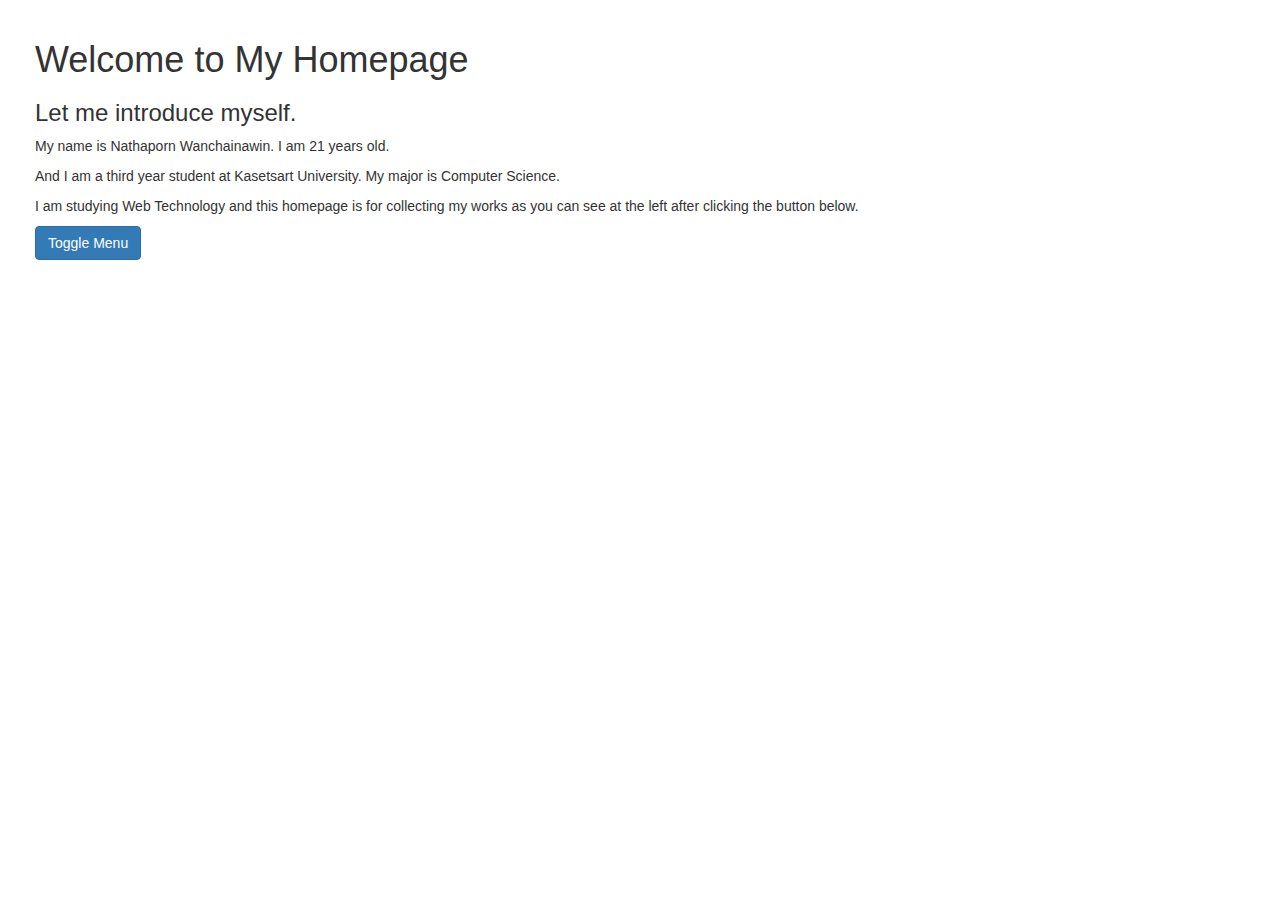
<file: index.html>
<!DOCTYPE html>
<html lang="en">

<head>

    <meta charset="utf-8">
    <meta http-equiv="X-UA-Compatible" content="IE=edge">
    <meta name="viewport" content="width=device-width, shrink-to-fit=no, initial-scale=1">
    <meta name="description" content="">
    <meta name="author" content="">

    <title>My Homepage</title>

    <!-- Bootstrap Core CSS -->
    <link href="css/bootstrap.min.css" rel="stylesheet">

    <!-- Custom CSS -->
    <link href="css/simple-sidebar.css" rel="stylesheet">

</head>

<body>

    <div id="wrapper">

        <!-- Sidebar -->
        <div id="sidebar-wrapper">
            <ul class="sidebar-nav">
                <li class="sidebar-brand">
                    <a href="#">
                        My Works
                    </a>
                </li>
                <li>
                    <a href="lab1/index.htm" target="_blank">Lab 1</a>
                </li>
                <li>
                    <a href="lab2/index.html" target="_blank">Lab 2</a>
                </li>
                <li>
                    <a href="lab3/index.html" target="_blank">Lab 3</a>
                </li>
                <li>
                    <a href="lab4/index.html" target="_blank">Lab 4</a>
                </li>
                <li>
                    <a href="lab5/index.html" target="_blank">Lab 5</a>
                </li>
                <li>
                    <a href="lab6/lab6.php" target="_blank">Lab 6</a>
                </li>
                <li>
                    <a href="lab7/index.php" target="_blank">Lab 7</a>
                </li>
            </ul>
        </div>
        <!-- /#sidebar-wrapper -->

        <!-- Page Content -->
        <div id="page-content-wrapper">
            <div class="container-fluid">
                <div class="row">
                    <div class="col-lg-12">
                        <h1>Welcome to My Homepage</h1>
                        <div class="info">
                          <h3>Let me introduce myself.</h3>
                          <p>My name is Nathaporn Wanchainawin. I am 21 years old.</p>
                          <p>And I am a third year student at Kasetsart University. My major is Computer Science.</p>
                          <p>I am studying Web Technology and this homepage is for collecting my works as you can see at the left after clicking the button below.</p>
                        </div>
                        <a href="#menu-toggle" class="btn btn-primary" id="menu-toggle">Toggle Menu</a>
                    </div>
                </div>
            </div>
        </div>
        <!-- /#page-content-wrapper -->

    </div>
    <!-- /#wrapper -->

    <!-- jQuery -->
    <script src="js/jquery.js"></script>

    <!-- Bootstrap Core JavaScript -->
    <script src="js/bootstrap.min.js"></script>

    <!-- Menu Toggle Script -->
    <script>
    $("#menu-toggle").click(function(e) {
        e.preventDefault();
        $("#wrapper").toggleClass("toggled");
    });
    </script>

</body>

</html>
</file>
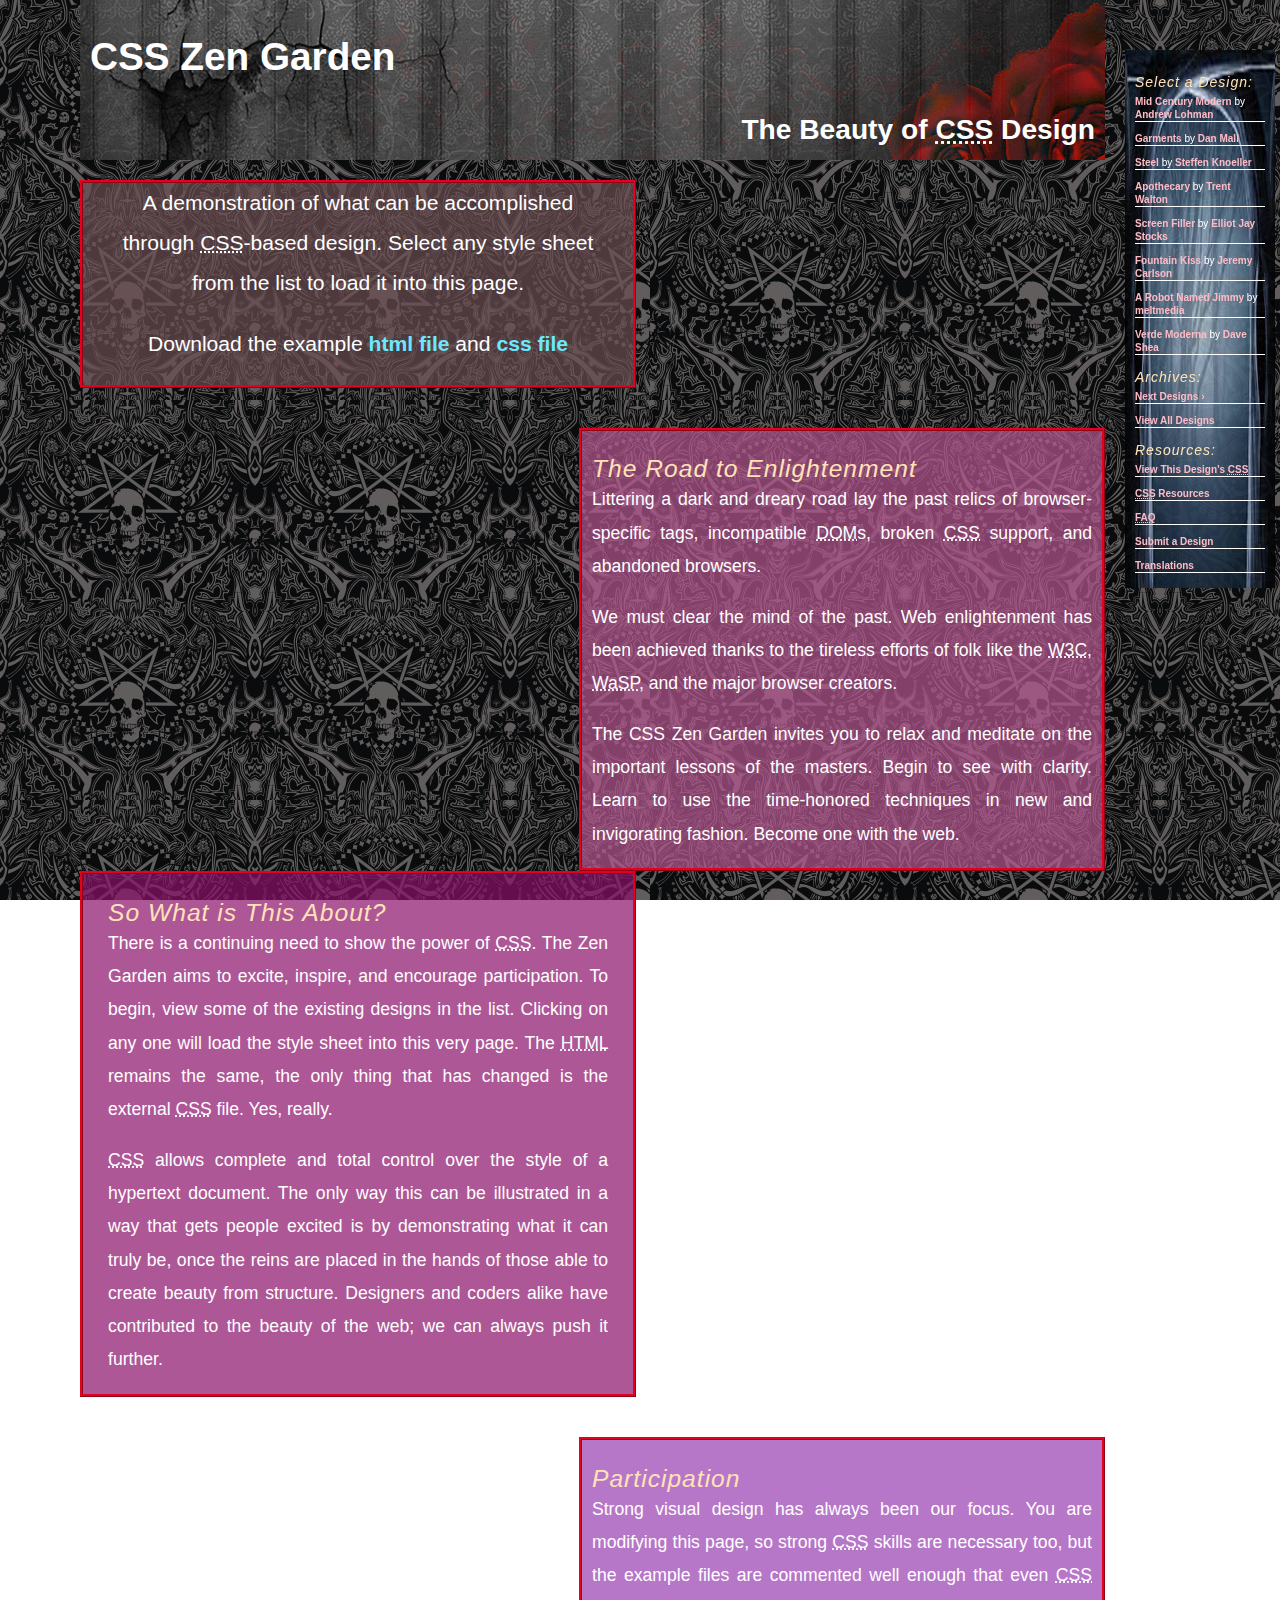
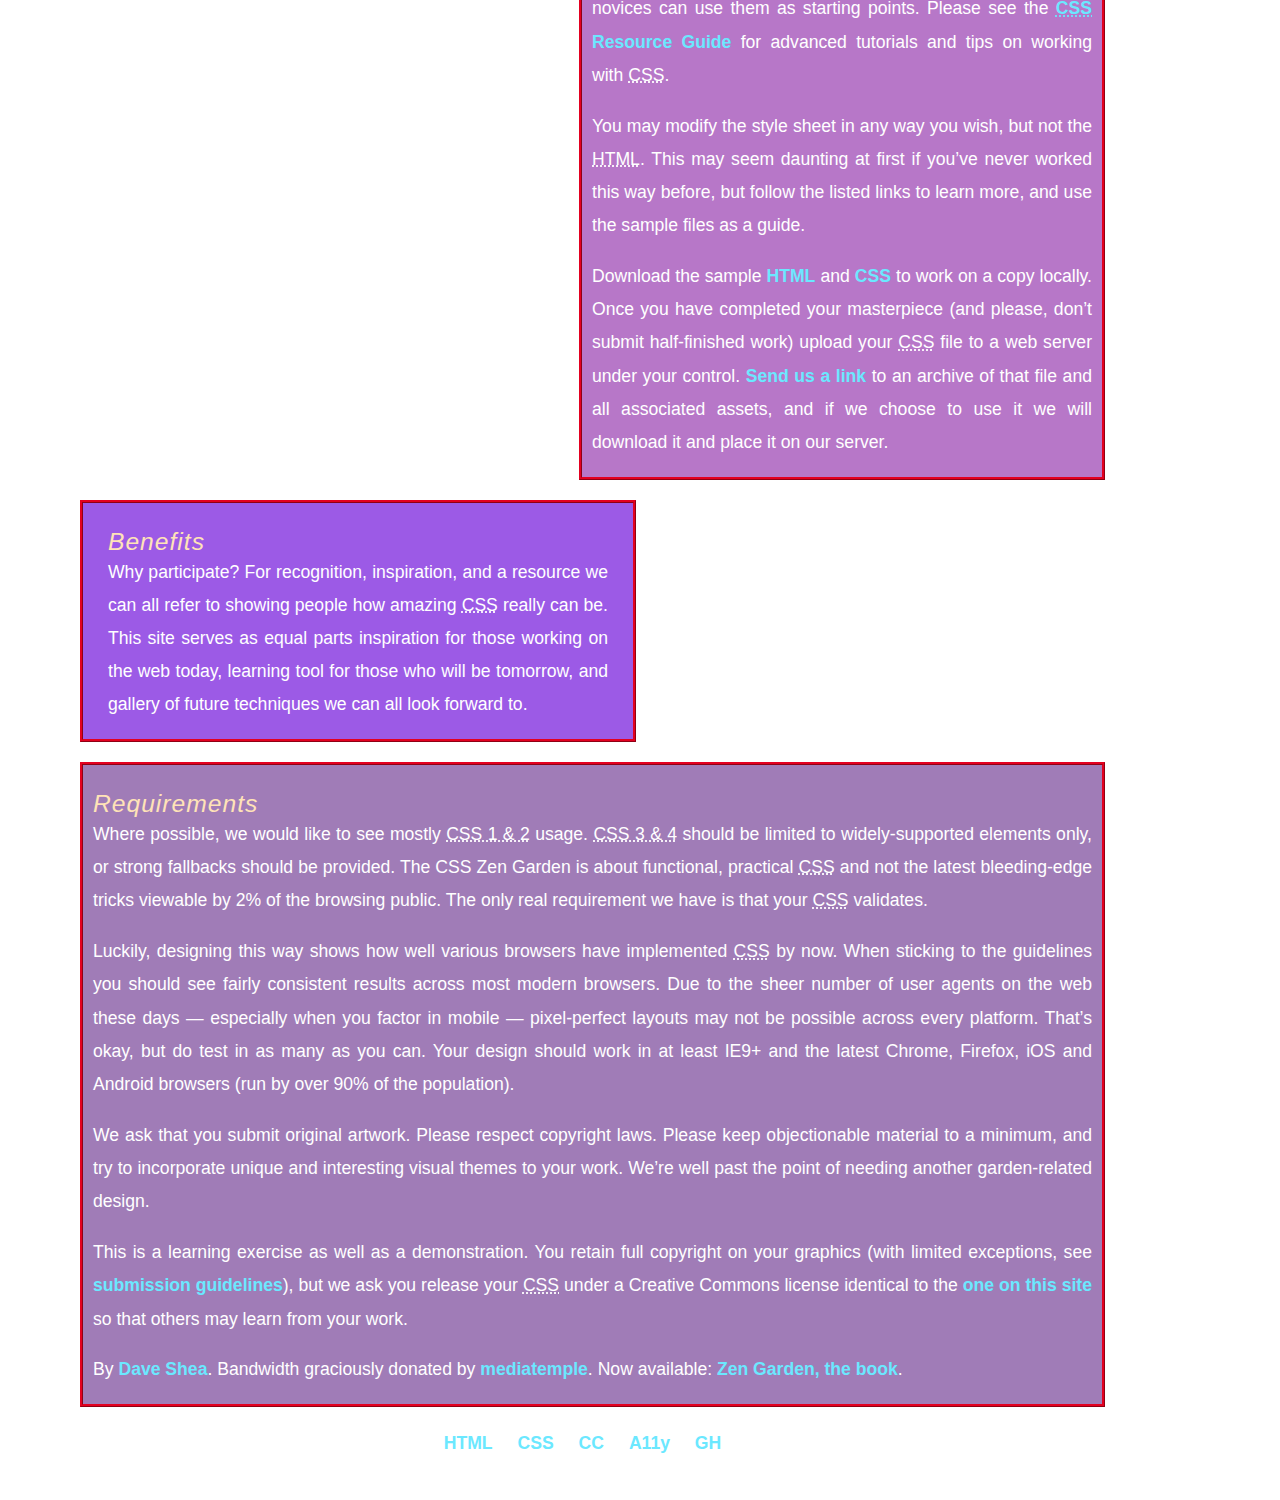
<file: lab2/index.html>
<!DOCTYPE html>
<html lang="en">


<head>
	
<meta charset="utf-8">
	
<title>CSS Zen Garden: The Beauty of CSS Design</title>

	
<link rel="stylesheet" media="screen" href="style.css?v=8may2013">
	
<link rel="alternate" type="application/rss+xml" title="RSS" href="http://www.csszengarden.com/zengarden.xml">

	
<meta name="viewport" content="width=device-width, initial-scale=1.0">
	
<meta name="author" content="Dave Shea">
	
<meta name="description" content="A demonstration of what can be accomplished visually through CSS-based design.">
	
<meta name="robots" content="all">


	
<!--[if lt IE 9]>
	
<script src="script/html5shiv.js"></script>
	
<![endif]-->


</head>



<!--



	View source is a feature, not a bug. Thanks for your curiosity and
	interest in participating!

	Here are the submission guidelines for the new and improved csszengarden.com:

	- CSS3? Of course! Prefix for ALL browsers where necessary.
	- go responsive; test your layout at multiple screen sizes.
	- your browser testing baseline: IE9+, recent Chrome/Firefox/Safari, and iOS/Android
	- Graceful degradation is acceptable, and in fact highly encouraged.
	- use classes for styling. Don't use ids.
	- web fonts are cool, just make sure you have a license to share the files. Hosted 
	  services that are applied via the CSS file (ie. Google Fonts) will work fine, but
	  most that require custom HTML won't. TypeKit is supported, see the readme on this
	  page for usage instructions: https://github.com/mezzoblue/csszengarden.com/

	And a few tips on building your CSS file:

	- use :first-child, :last-child and :nth-child to get at non-classed elements
	- use ::before and ::after to create pseudo-elements for extra styling
	- use multiple background images to apply as many as you need to any element
	- use the Kellum Method for image replacement, if still needed. http://goo.gl/GXxdI
	- don't rely on the extra divs at the bottom. Use ::before and ::after instead.

		
-->



<body id="css-zen-garden">

<div class="page-wrapper">

	

<section class="intro" id="zen-intro">

		
<header role="banner">
	
		
<h1>CSS Zen Garden</h1>
			
<h2>The Beauty of <abbr title="Cascading Style Sheets">CSS</abbr> Design</h2>
	
	
</header>


		
<div class="summary" id="zen-summary" role="article">
			
<p>A demonstration of what can be accomplished through <abbr title="Cascading Style Sheets">CSS</abbr>-based design. Select any style sheet from the list to load it into this page.</p>
			
<p>Download the example <a href="/examples/index" title="This page's source HTML code, not to be modified.">html file</a> and <a href="/examples/style.css" title="This page's sample CSS, the file you may modify.">css file</a></p>
		
</div>

	
	
<div class="preamble" id="zen-preamble" role="article">
			
<h3>The Road to Enlightenment</h3>
			
<p>Littering a dark and dreary road lay the past relics of browser-specific tags, incompatible <abbr title="Document Object Model">DOM</abbr>s, broken <abbr title="Cascading Style Sheets">CSS</abbr> support, and abandoned browsers.</p>
			
<p>We must clear the mind of the past. Web enlightenment has been achieved thanks to the tireless efforts of folk like the <abbr title="World Wide Web Consortium">W3C</abbr>, <abbr title="Web Standards Project">WaSP</abbr>, and the major browser creators.</p>
			
<p>The CSS Zen Garden invites you to relax and meditate on the important lessons of the masters. Begin to see with clarity. Learn to use the time-honored techniques in new and invigorating fashion. Become one with the web.</p>
		
</div>

	
</section>

	

<div class="main supporting" id="zen-supporting" role="main">
		

<div class="explanation" id="zen-explanation" role="article">
			
<h3>So What is This About?</h3>
			
<p>There is a continuing need to show the power of <abbr title="Cascading Style Sheets">CSS</abbr>. The Zen Garden aims to excite, inspire, and encourage participation. To begin, view some of the existing designs in the list. Clicking on any one will load the style sheet into this very page. The <abbr title="HyperText Markup Language">HTML</abbr> remains the same, the only thing that has changed is the external <abbr title="Cascading Style Sheets">CSS</abbr> file. Yes, really.</p>
			
<p><abbr title="Cascading Style Sheets">CSS</abbr> allows complete and total control over the style of a hypertext document. The only way this can be illustrated in a way that gets people excited is by demonstrating what it can truly be, once the reins are placed in the hands of those able to create beauty from structure. Designers and coders alike have contributed to the beauty of the web; we can always push it further.</p>
		
</div>

		

<div class="participation" id="zen-participation" role="article">
			
<h3>Participation</h3>
			
<p>Strong visual design has always been our focus. You are modifying this page, so strong <abbr title="Cascading Style Sheets">CSS</abbr> skills are necessary too, but the example files are commented well enough that even <abbr title="Cascading Style Sheets">CSS</abbr> novices can use them as starting points. Please see the <a href="http://www.mezzoblue.com/zengarden/resources/" title="A listing of CSS-related resources"><abbr title="Cascading Style Sheets">CSS</abbr> Resource Guide</a> for advanced tutorials and tips on working with <abbr title="Cascading Style Sheets">CSS</abbr>.</p>
			
<p>You may modify the style sheet in any way you wish, but not the <abbr title="HyperText Markup Language">HTML</abbr>. This may seem daunting at first if you&#8217;ve never worked this way before, but follow the listed links to learn more, and use the sample files as a guide.</p>
			
<p>Download the sample <a href="/examples/index" title="This page's source HTML code, not to be modified.">HTML</a> and <a href="/examples/style.css" title="This page's sample CSS, the file you may modify.">CSS</a> to work on a copy locally. Once you have completed your masterpiece (and please, don&#8217;t submit half-finished work) upload your <abbr title="Cascading Style Sheets">CSS</abbr> file to a web server under your control. <a href="http://www.mezzoblue.com/zengarden/submit/" title="Use the contact form to send us your CSS file">Send us a link</a> to an archive of that file and all associated assets, and if we choose to use it we will download it and place it on our server.</p>
		
</div>

		

<div class="benefits" id="zen-benefits" role="article">
			
<h3>Benefits</h3>
			
<p>Why participate? For recognition, inspiration, and a resource we can all refer to showing people how amazing <abbr title="Cascading Style Sheets">CSS</abbr> really can be. This site serves as equal parts inspiration for those working on the web today, learning tool for those who will be tomorrow, and gallery of future techniques we can all look forward to.</p>
		
</div>

		

<div class="requirements" id="zen-requirements" role="article">
			
<h3>Requirements</h3>
			
<p>Where possible, we would like to see mostly <abbr title="Cascading Style Sheets, levels 1 and 2">CSS 1 &amp; 2</abbr> usage. <abbr title="Cascading Style Sheets, levels 3 and 4">CSS 3 &amp; 4</abbr> should be limited to widely-supported elements only, or strong fallbacks should be provided. The CSS Zen Garden is about functional, practical <abbr title="Cascading Style Sheets">CSS</abbr> and not the latest bleeding-edge tricks viewable by 2% of the browsing public. The only real requirement we have is that your <abbr title="Cascading Style Sheets">CSS</abbr> validates.</p>
			
<p>Luckily, designing this way shows how well various browsers have implemented <abbr title="Cascading Style Sheets">CSS</abbr> by now. When sticking to the guidelines you should see fairly consistent results across most modern browsers. Due to the sheer number of user agents on the web these days &#8212; especially when you factor in mobile &#8212; pixel-perfect layouts may not be possible across every platform. That&#8217;s okay, but do test in as many as you can. Your design should work in at least IE9+ and the latest Chrome, Firefox, iOS and Android browsers (run by over 90% of the population).</p>
			
<p>We ask that you submit original artwork. Please respect copyright laws. Please keep objectionable material to a minimum, and try to incorporate unique and interesting visual themes to your work. We&#8217;re well past the point of needing another garden-related design.</p>
			
<p>This is a learning exercise as well as a demonstration. You retain full copyright on your graphics (with limited exceptions, see <a href="http://www.mezzoblue.com/zengarden/submit/guidelines/">submission guidelines</a>), but we ask you release your <abbr title="Cascading Style Sheets">CSS</abbr> under a Creative Commons license identical to the <a href="http://creativecommons.org/licenses/by-nc-sa/3.0/" title="View the Zen Garden's license information.">one on this site</a> so that others may learn from your work.</p>
			
<p role="contentinfo">By <a href="http://www.mezzoblue.com/">Dave Shea</a>. Bandwidth graciously donated by <a href="http://www.mediatemple.net/">mediatemple</a>. Now available: <a href="http://www.amazon.com/exec/obidos/ASIN/0321303474/mezzoblue-20/">Zen Garden, the book</a>.</p>
		
</div>

	
	
<footer>
			
<a href="http://validator.w3.org/check/referer" title="Check the validity of this site&#8217;s HTML" class="zen-validate-html">HTML</a>
			
<a href="http://jigsaw.w3.org/css-validator/check/referer" title="Check the validity of this site&#8217;s CSS" class="zen-validate-css">CSS</a>
			
<a href="http://creativecommons.org/licenses/by-nc-sa/3.0/" title="View the Creative Commons license of this site: Attribution-NonCommercial-ShareAlike." class="zen-license">CC</a>
			
<a href="http://mezzoblue.com/zengarden/faq/#aaa" title="Read about the accessibility of this site" class="zen-accessibility">A11y</a>
			
<a href="https://github.com/mezzoblue/csszengarden.com" title="Fork this site on Github" class="zen-github">GH</a>
		
</footer>


	
</div>


	

<aside class="sidebar" role="complementary">
		
<div class="wrapper">

			
<div class="design-selection" id="design-selection">
				
<h3 class="select">Select a Design:</h3>
				
<nav role="navigation">
					
<ul>
					
<li>
						
<a href="/221/" class="design-name">Mid Century Modern</a> by						<a href="http://andrewlohman.com/" class="designer-name">Andrew Lohman</a>
					
</li>					
<li>
						
<a href="/220/" class="design-name">Garments</a> by						<a href="http://danielmall.com/" class="designer-name">Dan Mall</a>
					
</li>					
<li>
						
<a href="/219/" class="design-name">Steel</a> by						<a href="http://steffen-knoeller.de" class="designer-name">Steffen Knoeller</a>
					
</li>					
<li>
						
<a href="/218/" class="design-name">Apothecary</a> by						<a href="http://trentwalton.com" class="designer-name">Trent Walton</a>
					
</li>					
<li>
						
<a href="/217/" class="design-name">Screen Filler</a> by						<a href="http://elliotjaystocks.com/" class="designer-name">Elliot Jay Stocks</a>
					
</li>					
<li>
						
<a href="/216/" class="design-name">Fountain Kiss</a> by						<a href="http://jeremycarlson.com" class="designer-name">Jeremy Carlson</a>
					
</li>					
<li>
						
<a href="/215/" class="design-name">A Robot Named Jimmy</a> by						<a href="http://meltmedia.com/" class="designer-name">meltmedia</a>
					
</li>					
<li>
						
<a href="/214/" class="design-name">Verde Moderna</a> by						<a href="http://www.mezzoblue.com/" class="designer-name">Dave Shea</a>
					
</li>					
</ul>
				
</nav>
			
</div>

			

<div class="design-archives" id="design-archives">
				
<h3 class="archives">Archives:</h3>
				
<nav role="navigation">
					
<ul>
						
<li class="next">
							
<a href="/214/page1">
								Next Designs <span class="indicator">&rsaquo;</span>
							</a>
						</li>
						
<li class="viewall">
							<a href="http://www.mezzoblue.com/zengarden/alldesigns/" title="View every submission to the Zen Garden.">
								View All Designs							</a>
						
</li>
					
</ul>
				
</nav>
			
</div>

			

<div class="zen-resources" id="zen-resources">
				
<h3 class="resources">Resources:</h3>
				
<ul>
					
<li class="view-css">
						
<a href="style.css" title="View the source CSS file of the currently-viewed design.">
							View This Design&#8217;s <abbr title="Cascading Style Sheets">CSS</abbr>						</a>
					
</li>
					
<li class="css-resources">
						
<a href="http://www.mezzoblue.com/zengarden/resources/" title="Links to great sites with information on using CSS.">
							<abbr title="Cascading Style Sheets">CSS</abbr> Resources						</a>
					
</li>
					
<li class="zen-faq">
						
<a href="http://www.mezzoblue.com/zengarden/faq/" title="A list of Frequently Asked Questions about the Zen Garden.">
							<abbr title="Frequently Asked Questions">FAQ</abbr>						</a>
					
</li>
					
<li class="zen-submit">
						
<a href="http://www.mezzoblue.com/zengarden/submit/" title="Send in your own CSS file.">
							Submit a Design						</a>
					
</li>
					
<li class="zen-translations">
						
<a href="http://www.mezzoblue.com/zengarden/translations/" title="View translated versions of this page.">
							Translations						</a>
					
</li>
				
</ul>
			
</div>
		

</div>
	
</aside>



</div>


<!--

	These superfluous divs/spans were originally provided as catch-alls to add extra imagery.
	These days we have full ::before and ::after support, favour using those instead.
	These only remain for historical design compatibility. They might go away one day.
		
-->


<div class="extra1" role="presentation"></div>

<div class="extra2" role="presentation"></div>

<div class="extra3" role="presentation"></div>


<div class="extra4" role="presentation"></div>

<div class="extra5" role="presentation"></div>

<div class="extra6" role="presentation"></div>



</body>


</html>
</file>
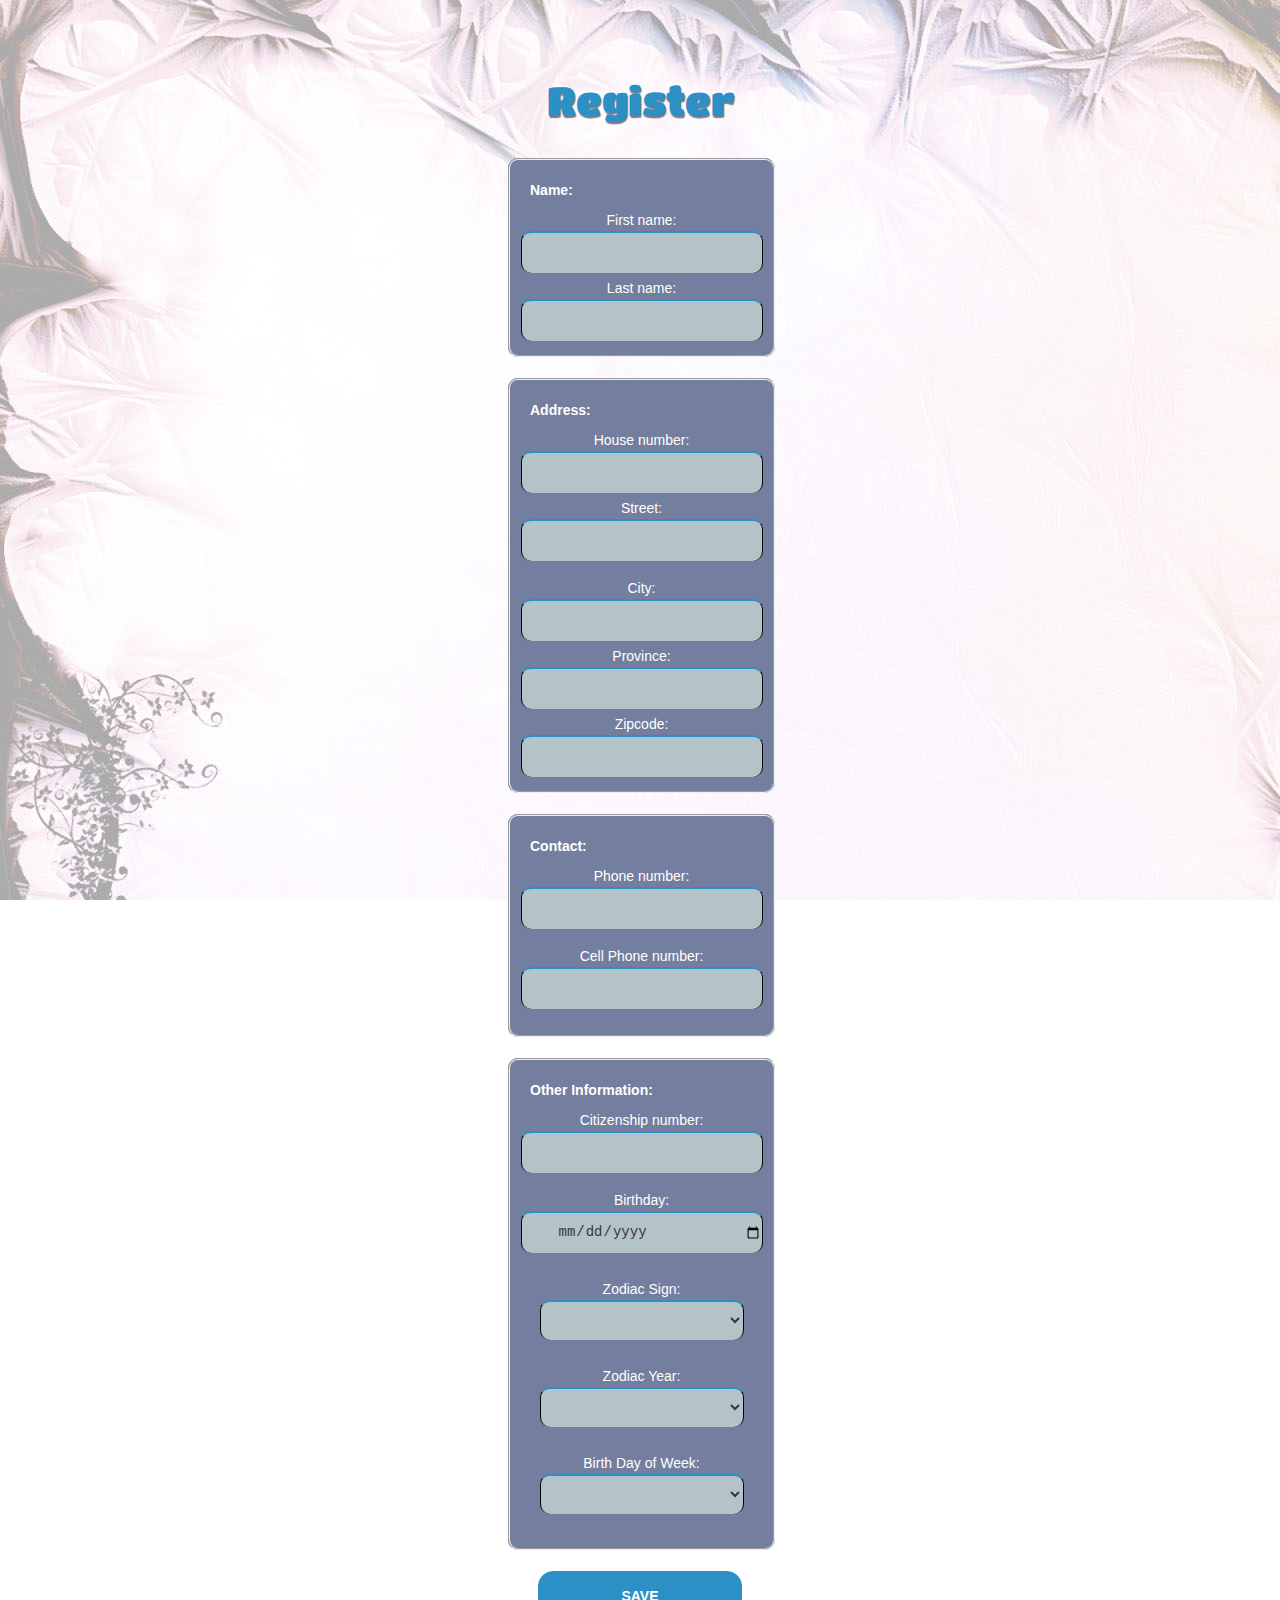
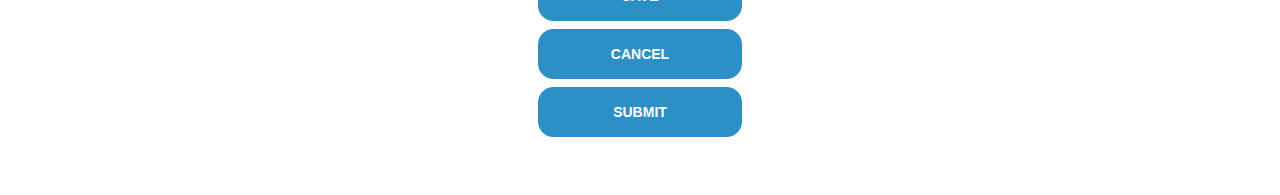
<file: lab3/index.html>
<!DOCTYPE html>
<html>
<head>
<link rel="stylesheet" type="text/css" href="style.css">
</head>

<body>
<div class="Registro">

<p class="texto">Register</p>
<br><br>
<form name="myForm" onsubmit="return validateForm()">
  <fieldset>
    <legend>Name:</legend>
  First name:  <input type="text" class="input" name="firstname" onkeypress="return event.charCode >= 65
	 && event.charCode <= 90 || event.charCode >= 97 && event.charCode <= 122" required>

  Last name:  <input type="text" class="input" name="lastname" onkeypress="return event.charCode >= 65
	 && event.charCode <= 90 || event.charCode >= 97 && event.charCode <= 122" required>
  </fieldset>
  <br>

  <fieldset>
    <legend>Address:</legend>
 	House number:  <input type="text" class="input" name="houseNo" onkeypress="return event.charCode >= 48
	 && event.charCode <= 57 || event.charCode == 47" required>
	Street:  <input type="text" class="input" name="street" required>
	<p class="error" id="hne"></p>
	City:  <input type="text" class="input" name="city" onkeypress="return event.charCode >= 65
	 && event.charCode <= 90 || event.charCode >= 97 && event.charCode <= 122" required>
	Province:  <input type="text" class="input" name="province" onkeypress="return event.charCode >= 65
	 && event.charCode <= 90 || event.charCode >= 97 && event.charCode <= 122" required>
	Zipcode:  <input type="text" class="input" name="zipcode" onkeypress="return event.charCode >= 48
	 && event.charCode <= 57" maxlength="5" required>
  </fieldset>
  <br>

  <fieldset>
    <legend>Contact:</legend>
  Phone number:  <input type="tel" class="input" onkeypress="return event.charCode >= 48
	 && event.charCode <= 57 || event.charCode == 43 || event.charCode == 45"
	 name="phone" maxlength="12" required>
  <p class="error" id="pe"></p>

  Cell Phone number:  <input type="tel" class="input" onkeypress="return event.charCode >= 48
	 && event.charCode <= 57 || event.charCode == 43 || event.charCode == 45"
	 name="cellphone" maxlength="14" required>
  <p class="error" id="cpe"></p>
  </fieldset>
  <br>

  <fieldset>
    <legend>Other Information:</legend>
  Citizenship number: <input type="text" class="input" onkeypress="return event.charCode >= 48
	&& event.charCode <= 57" name="citizenshipNo" maxlength="13" required>
  <p class="error" id="cne"></p>

  Birthday:  <input type="date" class="input" name="bday" required> <br><br>

  Zodiac Sign:  <select name="zodiacSign">
	<option value="aquarius">Aquarius</option>
	<option value="pisces">Pisces</option>
	<option value="aries">Aries</option>
	<option value="taurus">Taurus</option>
	<option value="gemini">Gemini</option>
	<option value="cancer">Cancer</option>
	<option value="Leo" data-image="leo.png">Leo</option>
	<option value="virgo">Virgo</option>
	<option value="Libra">Libra</option>
	<option value="scorpio">Scorpio</option>
	<option value="sagittarius">Sagittarius</option>
	<option value="capricorn">Capricorn</option>
  </select> <br><br>

  Zodiac Year:  <select name="zodiacYear">
	<option value="rat">Rat</option>
	<option value="ox">Ox</option>
	<option value="tiger">Tiger</option>
	<option value="rabbit">Rabbit</option>
	<option value="dragon">Dragon</option>
	<option value="snake">Snake</option>
	<option value="hourse">Hourse</option>
	<option value="goat">Goat</option>
	<option value="monkey">Monkey</option>
	<option value="rooster">Rooster</option>
	<option value="dog">Dog</option>
	<option value="pig">Pig</option>
  </select> <br><br>

  Birth Day of Week:  <select name="bdayOfWeek">
	<option value="monday">Monday</option>
	<option value="tuesday">Tuesday</option>
	<option value="wednesday">Wednesday</option>
	<option value="thursday">Thursday</option>
	<option value="friday">Friday</option>
	<option value="saturday">Saturday</option>
	<option value="sunday">Sunday</option>
  </select> <br><br>
  </fieldset>
  <br>

  <input type="button" onclick="save()" value="Save">
  <input type="reset" value="Cancel">
  <input type="submit" value="Submit">
</form>
</div>
<script src="script.js"></script>
</body>
</html>
</file>
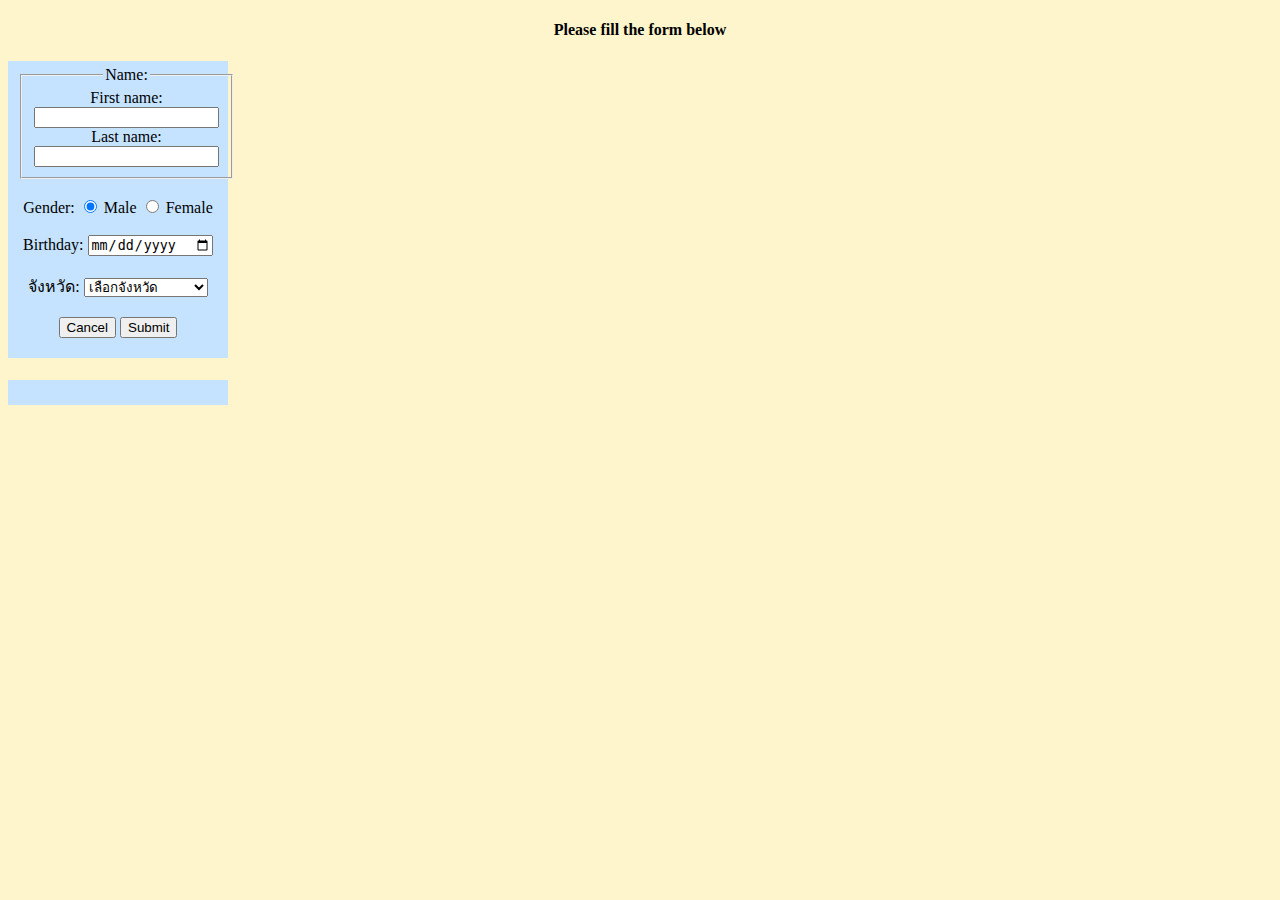
<file: lab4/index.html>
<!DOCTYPE html>

<html lang="en">
    <head>
        <meta charset="utf-8" />
        <title>Lab4</title>
        <script src="https://ajax.googleapis.com/ajax/libs/jquery/3.1.1/jquery.min.js"></script>
    </head>
    <body>
        <h4>Please fill the form below</h4>
        <div>
        <form name="myForm">
        
            <fieldset>
                <legend>Name:</legend>
                First name:  <input type="text" class="input" name="firstname" onkeypress="return event.charCode >= 65
	                && event.charCode <= 90 || event.charCode >= 97 && event.charCode <= 122" required>

                Last name:  <input type="text" class="input" name="lastname" onkeypress="return event.charCode >= 65
	                && event.charCode <= 90 || event.charCode >= 97 && event.charCode <= 122" required>
            </fieldset>
            <br>
            Gender:
                <input type="radio" name="gender" value="male" checked> Male
                <input type="radio" name="gender" value="female"> Female<br><br>
            Birthday:  <input type="date" class="input" name="bday" required> <br><br>

            จังหวัด: <select name="province">
                    <option value="" selected>เลือกจังหวัด</option>
                    <option value="กรุงเทพมหานคร">กรุงเทพมหานคร</option>
                    <option value="กระบี่">กระบี่ </option>
                    <option value="กาญจนบุรี">กาญจนบุรี </option>
                    <option value="กาฬสินธุ์">กาฬสินธุ์ </option>
                    <option value="กำแพงเพชร">กำแพงเพชร </option>
                    <option value="ขอนแก่น">ขอนแก่น</option>
                    <option value="จันทบุรี">จันทบุรี</option>
                    <option value="ฉะเชิงเทรา">ฉะเชิงเทรา </option>
                    <option value="ชัยนาท">ชัยนาท </option>
                    <option value="ชัยภูมิ">ชัยภูมิ </option>
                    <option value="ชุมพร">ชุมพร </option>
                    <option value="ชลบุรี">ชลบุรี </option>
                    <option value="เชียงใหม่">เชียงใหม่ </option>
                    <option value="เชียงราย">เชียงราย </option>
                    <option value="ตรัง">ตรัง </option>
                    <option value="ตราด">ตราด </option>
                    <option value="ตาก">ตาก </option>
                    <option value="นครนายก">นครนายก </option>
                    <option value="นครปฐม">นครปฐม </option>
                    <option value="นครพนม">นครพนม </option>
                    <option value="นครราชสีมา">นครราชสีมา </option>
                    <option value="นครศรีธรรมราช">นครศรีธรรมราช </option>
                    <option value="นครสวรรค์">นครสวรรค์ </option>
                    <option value="นราธิวาส">นราธิวาส </option>
                    <option value="น่าน">น่าน </option>
                    <option value="นนทบุรี">นนทบุรี </option>
                    <option value="บึงกาฬ">บึงกาฬ</option>
                    <option value="บุรีรัมย์">บุรีรัมย์</option>
                    <option value="ประจวบคีรีขันธ์">ประจวบคีรีขันธ์ </option>
                    <option value="ปทุมธานี">ปทุมธานี </option>
                    <option value="ปราจีนบุรี">ปราจีนบุรี </option>
                    <option value="ปัตตานี">ปัตตานี </option>
                    <option value="พะเยา">พะเยา </option>
                    <option value="พระนครศรีอยุธยา">พระนครศรีอยุธยา </option>
                    <option value="พังงา">พังงา </option>
                    <option value="พิจิตร">พิจิตร </option>
                    <option value="พิษณุโลก">พิษณุโลก </option>
                    <option value="เพชรบุรี">เพชรบุรี </option>
                    <option value="เพชรบูรณ์">เพชรบูรณ์ </option>
                    <option value="แพร่">แพร่ </option>
                    <option value="พัทลุง">พัทลุง </option>
                    <option value="ภูเก็ต">ภูเก็ต </option>
                    <option value="มหาสารคาม">มหาสารคาม </option>
                    <option value="มุกดาหาร">มุกดาหาร </option>
                    <option value="แม่ฮ่องสอน">แม่ฮ่องสอน </option>
                    <option value="ยโสธร">ยโสธร </option>
                    <option value="ยะลา">ยะลา </option>
                    <option value="ร้อยเอ็ด">ร้อยเอ็ด </option>
                    <option value="ระนอง">ระนอง </option>
                    <option value="ระยอง">ระยอง </option>
                    <option value="ราชบุรี">ราชบุรี</option>
                    <option value="ลพบุรี">ลพบุรี </option>
                    <option value="ลำปาง">ลำปาง </option>
                    <option value="ลำพูน">ลำพูน </option>
                    <option value="เลย">เลย </option>
                    <option value="ศรีสะเกษ">ศรีสะเกษ</option>
                    <option value="สกลนคร">สกลนคร</option>
                    <option value="สงขลา">สงขลา </option>
                    <option value="สมุทรสาคร">สมุทรสาคร </option>
                    <option value="สมุทรปราการ">สมุทรปราการ </option>
                    <option value="สมุทรสงคราม">สมุทรสงคราม </option>
                    <option value="สระแก้ว">สระแก้ว </option>
                    <option value="สระบุรี">สระบุรี </option>
                    <option value="สิงห์บุรี">สิงห์บุรี </option>
                    <option value="สุโขทัย">สุโขทัย </option>
                    <option value="สุพรรณบุรี">สุพรรณบุรี </option>
                    <option value="สุราษฎร์ธานี">สุราษฎร์ธานี </option>
                    <option value="สุรินทร์">สุรินทร์ </option>
                    <option value="สตูล">สตูล </option>
                    <option value="หนองคาย">หนองคาย </option>
                    <option value="หนองบัวลำภู">หนองบัวลำภู </option>
                    <option value="อำนาจเจริญ">อำนาจเจริญ </option>
                    <option value="อุดรธานี">อุดรธานี </option>
                    <option value="อุตรดิตถ์">อุตรดิตถ์ </option>
                    <option value="อุทัยธานี">อุทัยธานี </option>
                    <option value="อุบลราชธานี">อุบลราชธานี</option>
                    <option value="อ่างทอง">อ่างทอง </option>
                    <option value="อื่นๆ">อื่นๆ</option>
                </select><br><br>

            <input type="reset" value="Cancel">
            <input type="button" id="btn" value="Submit">
        </form>
        </div>
        <p id="response"></p>
        <h4 id="prov"></h4>
        <img src="server/sign/กรุงเทพมหานคร.png" alt="ตราประจำจังหวัด"></img>
        <div id="motto"></div>

        <script src="jquery-3.1.1.js"></script>
        <script src="Script.js"></script>
    </body>
</html>
</file>
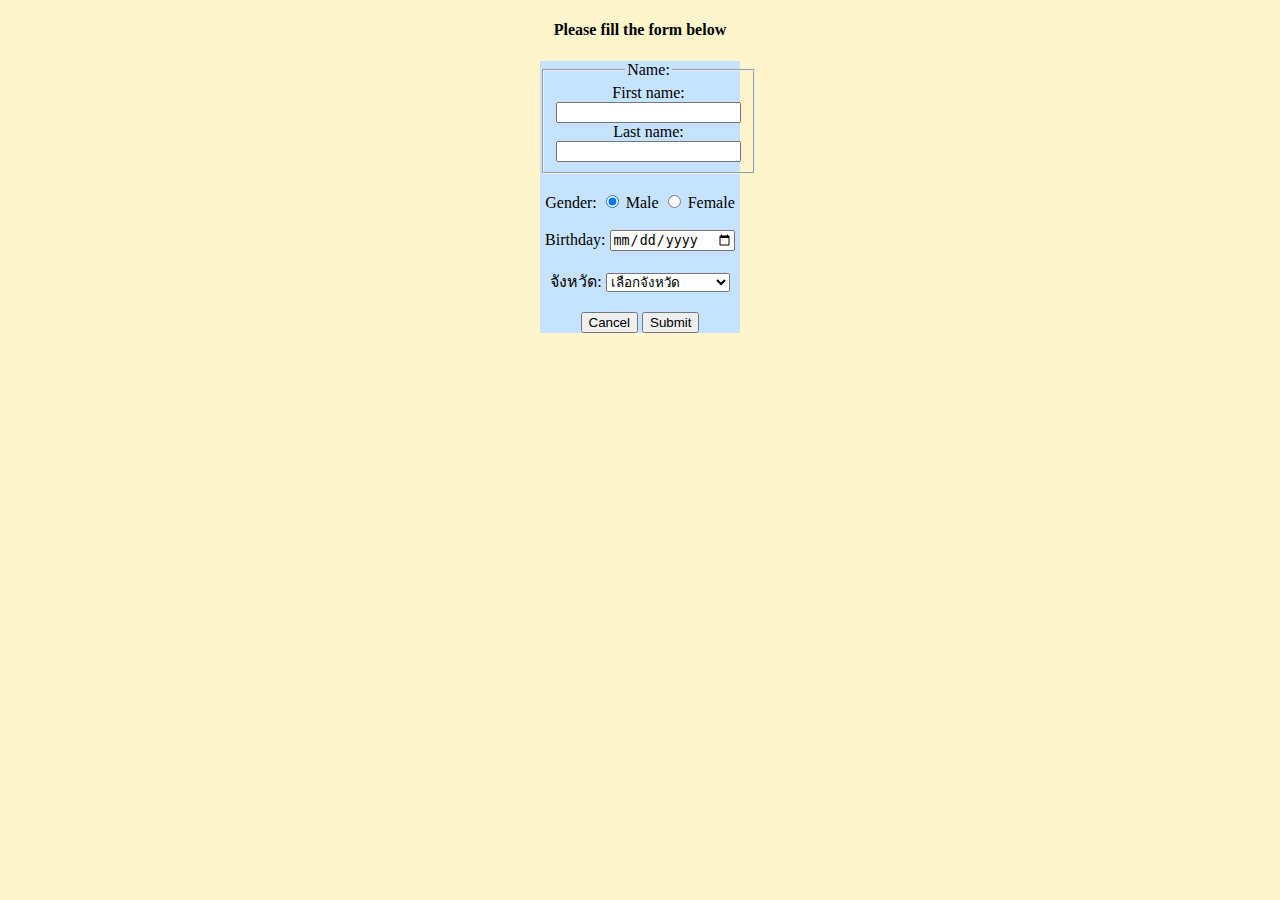
<file: lab5/index.html>
<!DOCTYPE html>

<html lang="en">
    <head>
        <meta charset="utf-8" />
        <title>Lab5</title>
        <script src="https://ajax.googleapis.com/ajax/libs/jquery/3.1.1/jquery.min.js"></script>
    </head>
    <body>
        <h4>Please fill the form below</h4>
        <div>
        <form name="myForm" action="server/getResult.php">

            <fieldset>
                <legend>Name:</legend>
                First name:  <input type="text" class="input" name="firstname" onkeypress="return event.charCode >= 65
	                && event.charCode <= 90 || event.charCode >= 97 && event.charCode <= 122" required>

                Last name:  <input type="text" class="input" name="lastname" onkeypress="return event.charCode >= 65
	                && event.charCode <= 90 || event.charCode >= 97 && event.charCode <= 122" required>
            </fieldset>
            <br>
            Gender:
                <input type="radio" name="gender" value="male" checked> Male
                <input type="radio" name="gender" value="female"> Female<br><br>
            Birthday:  <input type="date" class="input" name="bday" required> <br><br>

            จังหวัด: <select name="province" required>
                    <option value="" selected>เลือกจังหวัด</option>
                    <option value="กรุงเทพมหานคร">กรุงเทพมหานคร</option>
                    <option value="กระบี่">กระบี่ </option>
                    <option value="กาญจนบุรี">กาญจนบุรี </option>
                    <option value="กาฬสินธุ์">กาฬสินธุ์ </option>
                    <option value="กำแพงเพชร">กำแพงเพชร </option>
                    <option value="ขอนแก่น">ขอนแก่น</option>
                    <option value="จันทบุรี">จันทบุรี</option>
                    <option value="ฉะเชิงเทรา">ฉะเชิงเทรา </option>
                    <option value="ชัยนาท">ชัยนาท </option>
                    <option value="ชัยภูมิ">ชัยภูมิ </option>
                    <option value="ชุมพร">ชุมพร </option>
                    <option value="ชลบุรี">ชลบุรี </option>
                    <option value="เชียงใหม่">เชียงใหม่ </option>
                    <option value="เชียงราย">เชียงราย </option>
                    <option value="ตรัง">ตรัง </option>
                    <option value="ตราด">ตราด </option>
                    <option value="ตาก">ตาก </option>
                    <option value="นครนายก">นครนายก </option>
                    <option value="นครปฐม">นครปฐม </option>
                    <option value="นครพนม">นครพนม </option>
                    <option value="นครราชสีมา">นครราชสีมา </option>
                    <option value="นครศรีธรรมราช">นครศรีธรรมราช </option>
                    <option value="นครสวรรค์">นครสวรรค์ </option>
                    <option value="นราธิวาส">นราธิวาส </option>
                    <option value="น่าน">น่าน </option>
                    <option value="นนทบุรี">นนทบุรี </option>
                    <option value="บึงกาฬ">บึงกาฬ</option>
                    <option value="บุรีรัมย์">บุรีรัมย์</option>
                    <option value="ประจวบคีรีขันธ์">ประจวบคีรีขันธ์ </option>
                    <option value="ปทุมธานี">ปทุมธานี </option>
                    <option value="ปราจีนบุรี">ปราจีนบุรี </option>
                    <option value="ปัตตานี">ปัตตานี </option>
                    <option value="พะเยา">พะเยา </option>
                    <option value="พระนครศรีอยุธยา">พระนครศรีอยุธยา </option>
                    <option value="พังงา">พังงา </option>
                    <option value="พิจิตร">พิจิตร </option>
                    <option value="พิษณุโลก">พิษณุโลก </option>
                    <option value="เพชรบุรี">เพชรบุรี </option>
                    <option value="เพชรบูรณ์">เพชรบูรณ์ </option>
                    <option value="แพร่">แพร่ </option>
                    <option value="พัทลุง">พัทลุง </option>
                    <option value="ภูเก็ต">ภูเก็ต </option>
                    <option value="มหาสารคาม">มหาสารคาม </option>
                    <option value="มุกดาหาร">มุกดาหาร </option>
                    <option value="แม่ฮ่องสอน">แม่ฮ่องสอน </option>
                    <option value="ยโสธร">ยโสธร </option>
                    <option value="ยะลา">ยะลา </option>
                    <option value="ร้อยเอ็ด">ร้อยเอ็ด </option>
                    <option value="ระนอง">ระนอง </option>
                    <option value="ระยอง">ระยอง </option>
                    <option value="ราชบุรี">ราชบุรี</option>
                    <option value="ลพบุรี">ลพบุรี </option>
                    <option value="ลำปาง">ลำปาง </option>
                    <option value="ลำพูน">ลำพูน </option>
                    <option value="เลย">เลย </option>
                    <option value="ศรีสะเกษ">ศรีสะเกษ</option>
                    <option value="สกลนคร">สกลนคร</option>
                    <option value="สงขลา">สงขลา </option>
                    <option value="สมุทรสาคร">สมุทรสาคร </option>
                    <option value="สมุทรปราการ">สมุทรปราการ </option>
                    <option value="สมุทรสงคราม">สมุทรสงคราม </option>
                    <option value="สระแก้ว">สระแก้ว </option>
                    <option value="สระบุรี">สระบุรี </option>
                    <option value="สิงห์บุรี">สิงห์บุรี </option>
                    <option value="สุโขทัย">สุโขทัย </option>
                    <option value="สุพรรณบุรี">สุพรรณบุรี </option>
                    <option value="สุราษฎร์ธานี">สุราษฎร์ธานี </option>
                    <option value="สุรินทร์">สุรินทร์ </option>
                    <option value="สตูล">สตูล </option>
                    <option value="หนองคาย">หนองคาย </option>
                    <option value="หนองบัวลำภู">หนองบัวลำภู </option>
                    <option value="อำนาจเจริญ">อำนาจเจริญ </option>
                    <option value="อุดรธานี">อุดรธานี </option>
                    <option value="อุตรดิตถ์">อุตรดิตถ์ </option>
                    <option value="อุทัยธานี">อุทัยธานี </option>
                    <option value="อุบลราชธานี">อุบลราชธานี</option>
                    <option value="อ่างทอง">อ่างทอง </option>
                    <option value="อื่นๆ">อื่นๆ</option>
                </select><br><br>

            <input type="reset" value="Cancel">
            <input type="submit" value="Submit" id="btn">
        </form>
        </div>

        <script src="jquery-3.1.1.js"></script>
        <script src="Script.js"></script>
    </body>
</html>
</file>
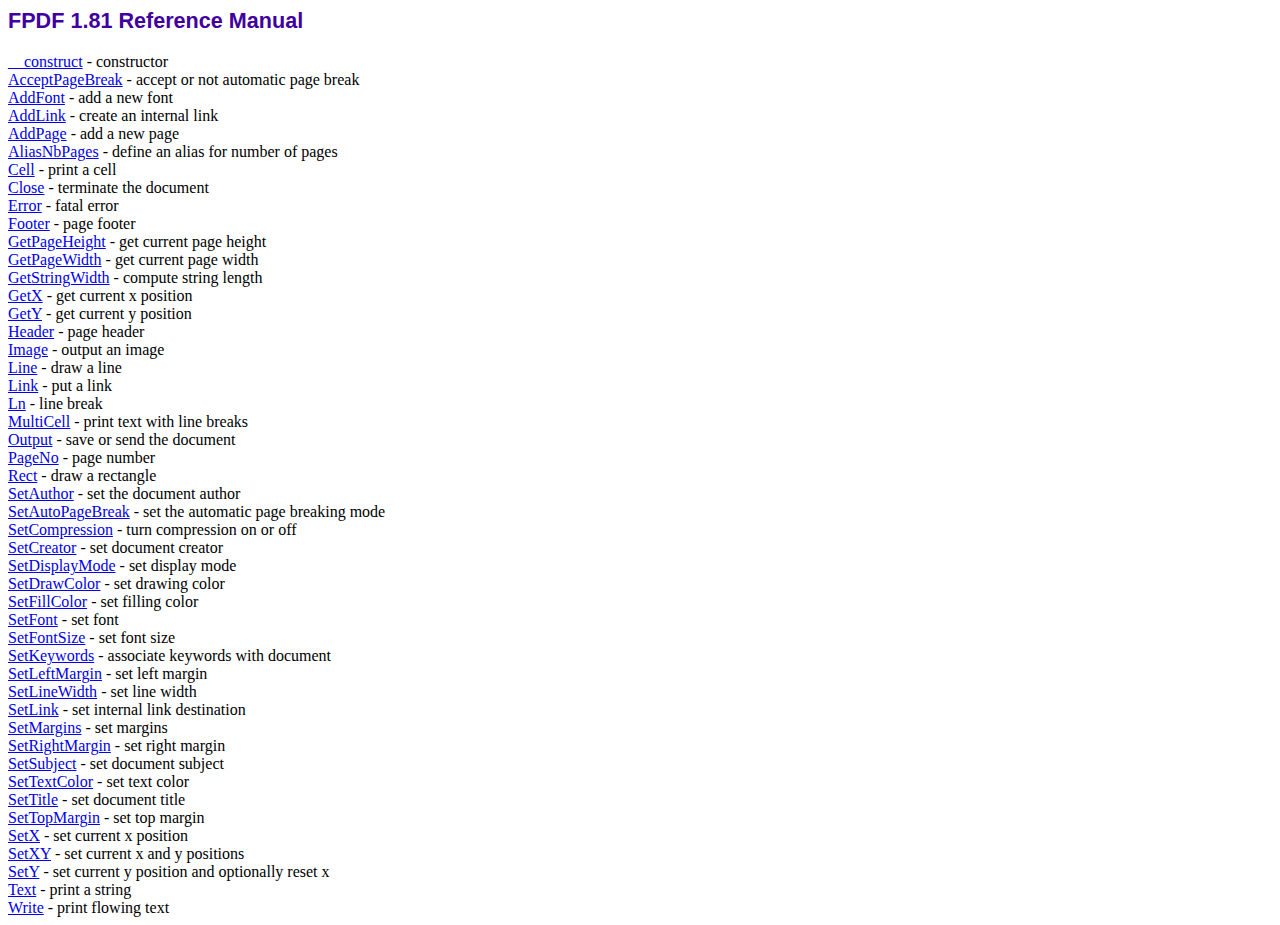
<file: lab7/fpdf/doc/index.htm>
<!DOCTYPE html PUBLIC "-//W3C//DTD HTML 4.01 Transitional//EN">
<html>
<head>
<meta http-equiv="Content-Type" content="text/html; charset=ISO-8859-1">
<title>FPDF 1.81 Reference Manual</title>
<link type="text/css" rel="stylesheet" href="../fpdf.css">
</head>
<body>
<h1>FPDF 1.81 Reference Manual</h1>
<a href="__construct.htm">__construct</a> - constructor<br>
<a href="acceptpagebreak.htm">AcceptPageBreak</a> - accept or not automatic page break<br>
<a href="addfont.htm">AddFont</a> - add a new font<br>
<a href="addlink.htm">AddLink</a> - create an internal link<br>
<a href="addpage.htm">AddPage</a> - add a new page<br>
<a href="aliasnbpages.htm">AliasNbPages</a> - define an alias for number of pages<br>
<a href="cell.htm">Cell</a> - print a cell<br>
<a href="close.htm">Close</a> - terminate the document<br>
<a href="error.htm">Error</a> - fatal error<br>
<a href="footer.htm">Footer</a> - page footer<br>
<a href="getpageheight.htm">GetPageHeight</a> - get current page height<br>
<a href="getpagewidth.htm">GetPageWidth</a> - get current page width<br>
<a href="getstringwidth.htm">GetStringWidth</a> - compute string length<br>
<a href="getx.htm">GetX</a> - get current x position<br>
<a href="gety.htm">GetY</a> - get current y position<br>
<a href="header.htm">Header</a> - page header<br>
<a href="image.htm">Image</a> - output an image<br>
<a href="line.htm">Line</a> - draw a line<br>
<a href="link.htm">Link</a> - put a link<br>
<a href="ln.htm">Ln</a> - line break<br>
<a href="multicell.htm">MultiCell</a> - print text with line breaks<br>
<a href="output.htm">Output</a> - save or send the document<br>
<a href="pageno.htm">PageNo</a> - page number<br>
<a href="rect.htm">Rect</a> - draw a rectangle<br>
<a href="setauthor.htm">SetAuthor</a> - set the document author<br>
<a href="setautopagebreak.htm">SetAutoPageBreak</a> - set the automatic page breaking mode<br>
<a href="setcompression.htm">SetCompression</a> - turn compression on or off<br>
<a href="setcreator.htm">SetCreator</a> - set document creator<br>
<a href="setdisplaymode.htm">SetDisplayMode</a> - set display mode<br>
<a href="setdrawcolor.htm">SetDrawColor</a> - set drawing color<br>
<a href="setfillcolor.htm">SetFillColor</a> - set filling color<br>
<a href="setfont.htm">SetFont</a> - set font<br>
<a href="setfontsize.htm">SetFontSize</a> - set font size<br>
<a href="setkeywords.htm">SetKeywords</a> - associate keywords with document<br>
<a href="setleftmargin.htm">SetLeftMargin</a> - set left margin<br>
<a href="setlinewidth.htm">SetLineWidth</a> - set line width<br>
<a href="setlink.htm">SetLink</a> - set internal link destination<br>
<a href="setmargins.htm">SetMargins</a> - set margins<br>
<a href="setrightmargin.htm">SetRightMargin</a> - set right margin<br>
<a href="setsubject.htm">SetSubject</a> - set document subject<br>
<a href="settextcolor.htm">SetTextColor</a> - set text color<br>
<a href="settitle.htm">SetTitle</a> - set document title<br>
<a href="settopmargin.htm">SetTopMargin</a> - set top margin<br>
<a href="setx.htm">SetX</a> - set current x position<br>
<a href="setxy.htm">SetXY</a> - set current x and y positions<br>
<a href="sety.htm">SetY</a> - set current y position and optionally reset x<br>
<a href="text.htm">Text</a> - print a string<br>
<a href="write.htm">Write</a> - print flowing text<br>
</body>
</html>
</file>
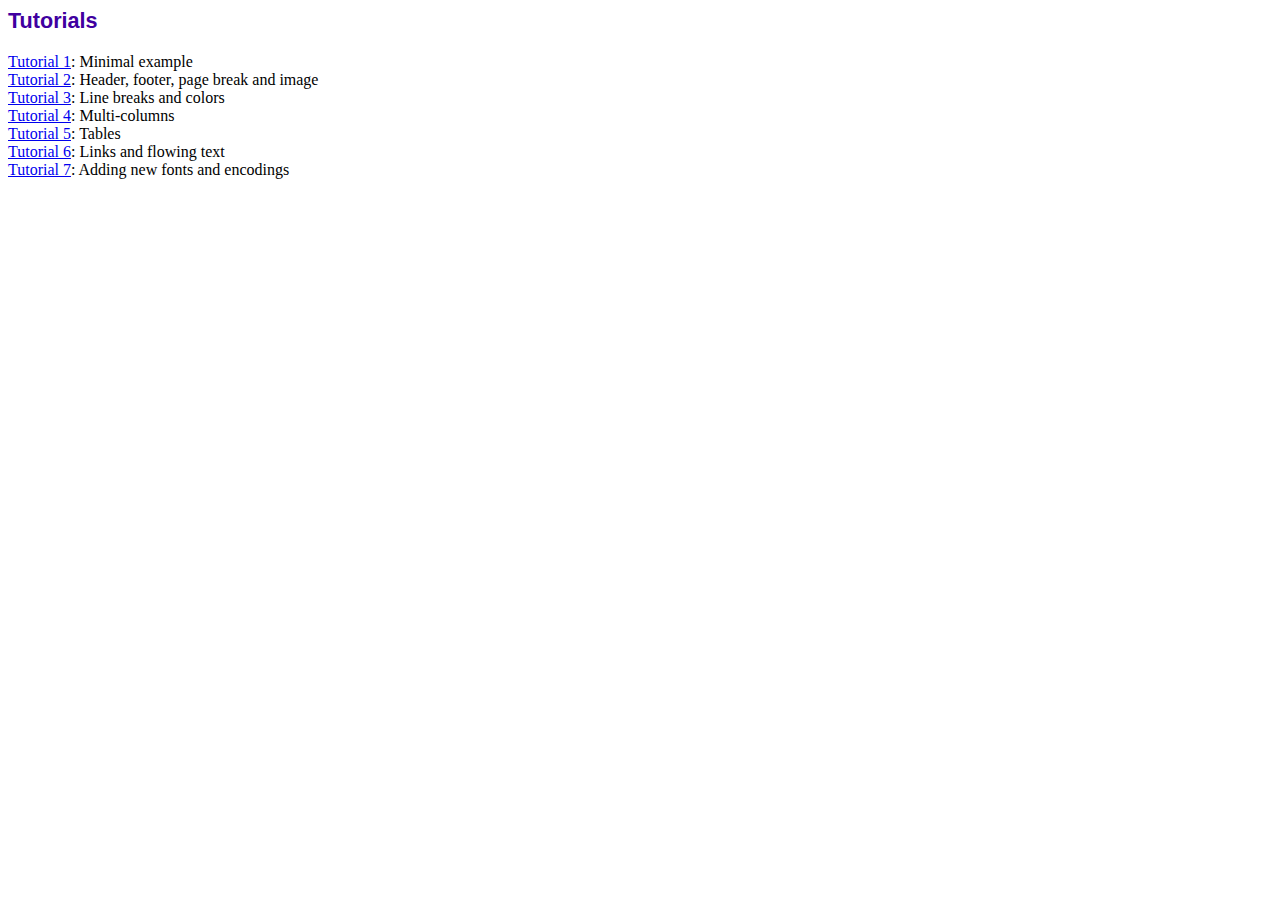
<file: lab7/fpdf/tutorial/index.htm>
<!DOCTYPE html PUBLIC "-//W3C//DTD HTML 4.01 Transitional//EN">
<html>
<head>
<meta http-equiv="Content-Type" content="text/html; charset=ISO-8859-1">
<title>Tutorials</title>
<link type="text/css" rel="stylesheet" href="../fpdf.css">
</head>
<body>
<h1>Tutorials</h1>
<ul style="list-style-type:none; margin-left:0; padding-left:0">
<li><a href="tuto1.htm">Tutorial 1</a>: Minimal example</li>
<li><a href="tuto2.htm">Tutorial 2</a>: Header, footer, page break and image</li>
<li><a href="tuto3.htm">Tutorial 3</a>: Line breaks and colors</li>
<li><a href="tuto4.htm">Tutorial 4</a>: Multi-columns</li>
<li><a href="tuto5.htm">Tutorial 5</a>: Tables</li>
<li><a href="tuto6.htm">Tutorial 6</a>: Links and flowing text</li>
<li><a href="tuto7.htm">Tutorial 7</a>: Adding new fonts and encodings</li>
</ul>
</body>
</html>
</file>
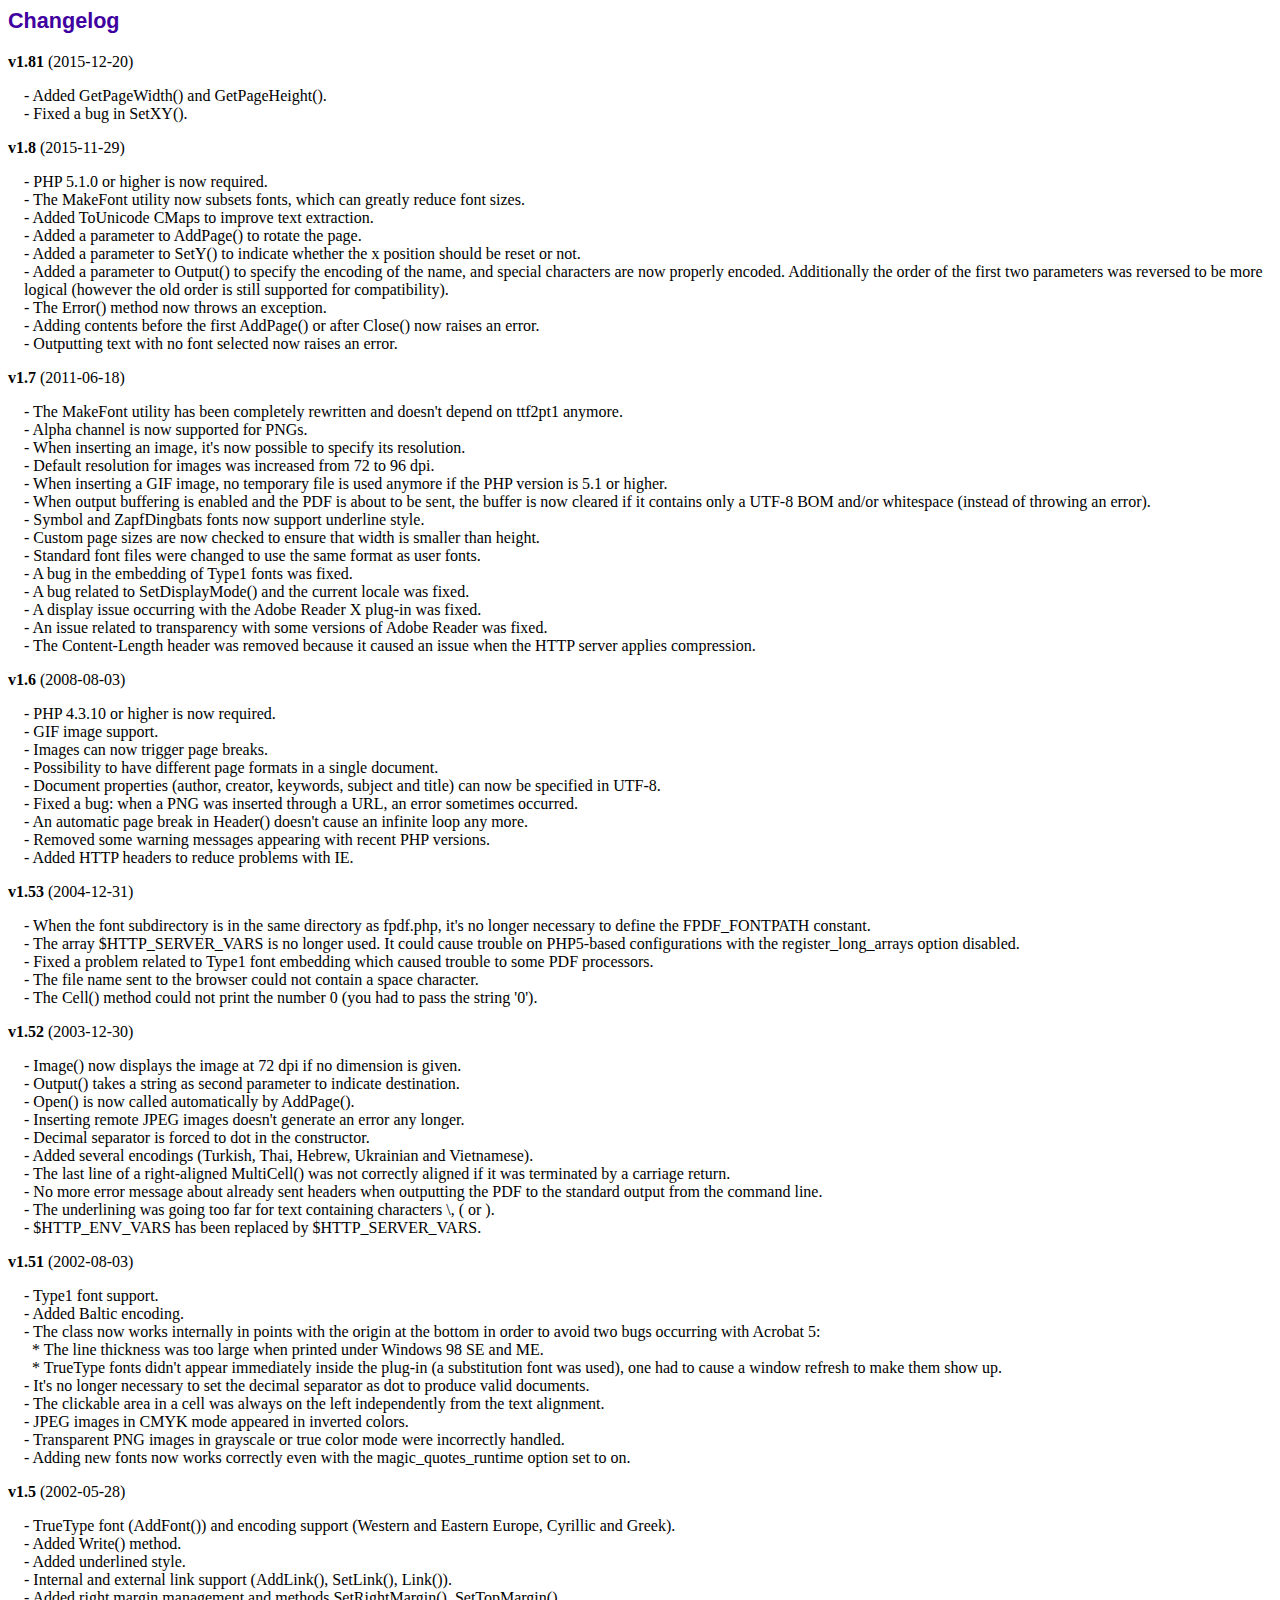
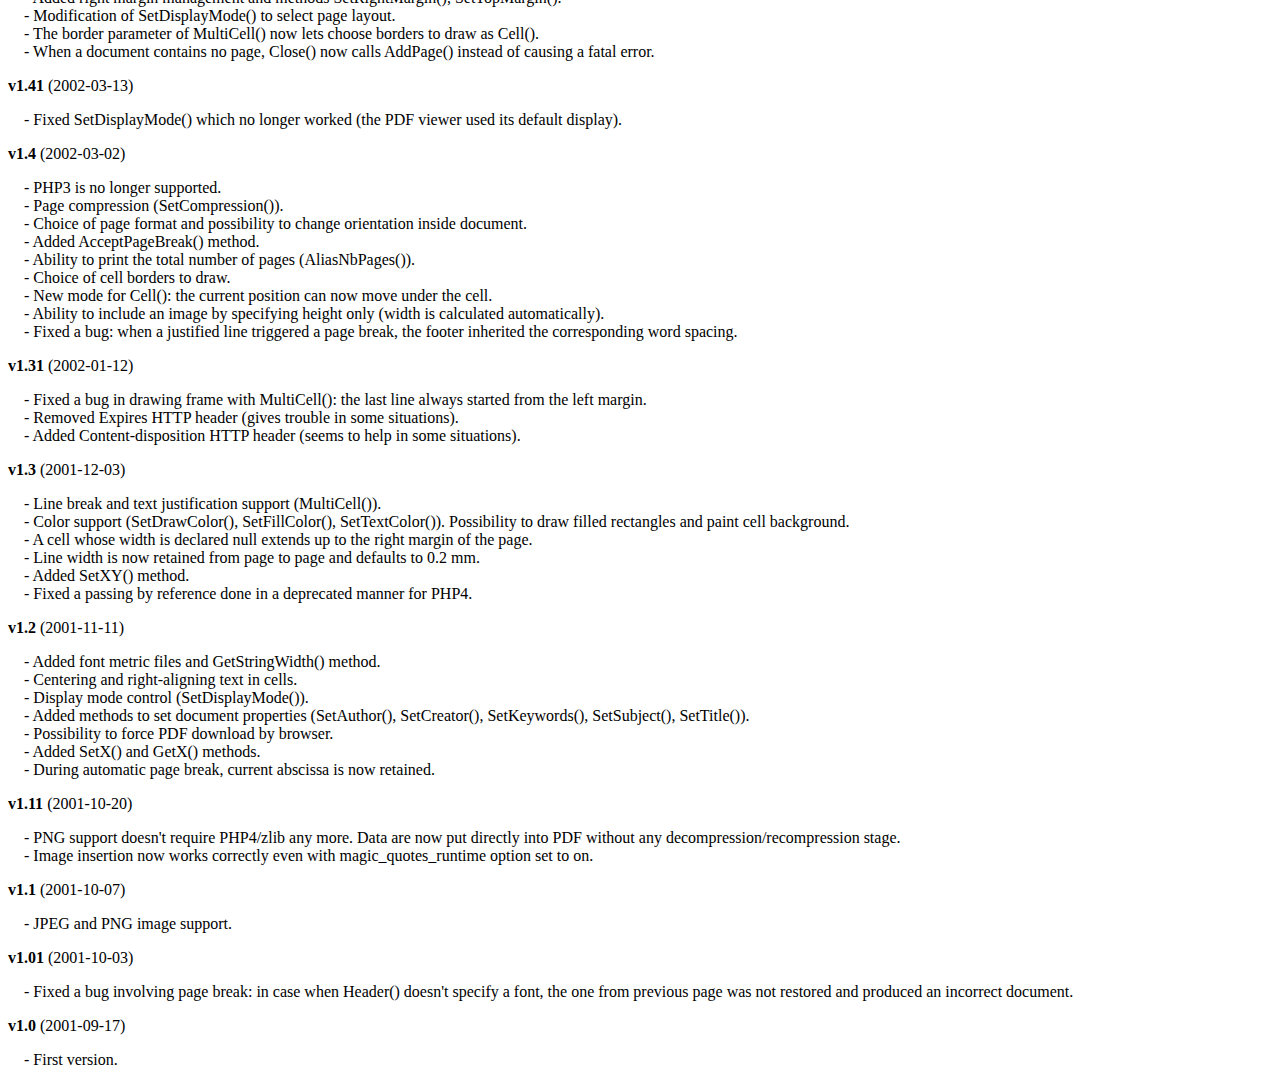
<file: lab7/fpdf/changelog.htm>
<!DOCTYPE html PUBLIC "-//W3C//DTD HTML 4.01 Transitional//EN">
<html>
<head>
<meta http-equiv="Content-Type" content="text/html; charset=ISO-8859-1">
<title>Changelog</title>
<link type="text/css" rel="stylesheet" href="fpdf.css">
<style type="text/css">
dd {margin:1em 0 1em 1em}
</style>
</head>
<body>
<h1>Changelog</h1>
<dl>
<dt><strong>v1.81</strong> (2015-12-20)</dt>
<dd>
- Added GetPageWidth() and GetPageHeight().<br>
- Fixed a bug in SetXY().<br>
</dd>
<dt><strong>v1.8</strong> (2015-11-29)</dt>
<dd>
- PHP 5.1.0 or higher is now required.<br>
- The MakeFont utility now subsets fonts, which can greatly reduce font sizes.<br>
- Added ToUnicode CMaps to improve text extraction.<br>
- Added a parameter to AddPage() to rotate the page.<br>
- Added a parameter to SetY() to indicate whether the x position should be reset or not.<br>
- Added a parameter to Output() to specify the encoding of the name, and special characters are now properly encoded. Additionally the order of the first two parameters was reversed to be more logical (however the old order is still supported for compatibility).<br>
- The Error() method now throws an exception.<br>
- Adding contents before the first AddPage() or after Close() now raises an error.<br>
- Outputting text with no font selected now raises an error.<br>
</dd>
<dt><strong>v1.7</strong> (2011-06-18)</dt>
<dd>
- The MakeFont utility has been completely rewritten and doesn't depend on ttf2pt1 anymore.<br>
- Alpha channel is now supported for PNGs.<br>
- When inserting an image, it's now possible to specify its resolution.<br>
- Default resolution for images was increased from 72 to 96 dpi.<br>
- When inserting a GIF image, no temporary file is used anymore if the PHP version is 5.1 or higher.<br>
- When output buffering is enabled and the PDF is about to be sent, the buffer is now cleared if it contains only a UTF-8 BOM and/or whitespace (instead of throwing an error).<br>
- Symbol and ZapfDingbats fonts now support underline style.<br>
- Custom page sizes are now checked to ensure that width is smaller than height.<br>
- Standard font files were changed to use the same format as user fonts.<br>
- A bug in the embedding of Type1 fonts was fixed.<br>
- A bug related to SetDisplayMode() and the current locale was fixed.<br>
- A display issue occurring with the Adobe Reader X plug-in was fixed.<br>
- An issue related to transparency with some versions of Adobe Reader was fixed.<br>
- The Content-Length header was removed because it caused an issue when the HTTP server applies compression.<br>
</dd>
<dt><strong>v1.6</strong> (2008-08-03)</dt>
<dd>
- PHP 4.3.10 or higher is now required.<br>
- GIF image support.<br>
- Images can now trigger page breaks.<br>
- Possibility to have different page formats in a single document.<br>
- Document properties (author, creator, keywords, subject and title) can now be specified in UTF-8.<br>
- Fixed a bug: when a PNG was inserted through a URL, an error sometimes occurred.<br>
- An automatic page break in Header() doesn't cause an infinite loop any more.<br>
- Removed some warning messages appearing with recent PHP versions.<br>
- Added HTTP headers to reduce problems with IE.<br>
</dd>
<dt><strong>v1.53</strong> (2004-12-31)</dt>
<dd>
- When the font subdirectory is in the same directory as fpdf.php, it's no longer necessary to define the FPDF_FONTPATH constant.<br>
- The array $HTTP_SERVER_VARS is no longer used. It could cause trouble on PHP5-based configurations with the register_long_arrays option disabled.<br>
- Fixed a problem related to Type1 font embedding which caused trouble to some PDF processors.<br>
- The file name sent to the browser could not contain a space character.<br>
- The Cell() method could not print the number 0 (you had to pass the string '0').<br>
</dd>
<dt><strong>v1.52</strong> (2003-12-30)</dt>
<dd>
- Image() now displays the image at 72 dpi if no dimension is given.<br>
- Output() takes a string as second parameter to indicate destination.<br>
- Open() is now called automatically by AddPage().<br>
- Inserting remote JPEG images doesn't generate an error any longer.<br>
- Decimal separator is forced to dot in the constructor.<br>
- Added several encodings (Turkish, Thai, Hebrew, Ukrainian and Vietnamese).<br>
- The last line of a right-aligned MultiCell() was not correctly aligned if it was terminated by a carriage return.<br>
- No more error message about already sent headers when outputting the PDF to the standard output from the command line.<br>
- The underlining was going too far for text containing characters \, ( or ).<br>
- $HTTP_ENV_VARS has been replaced by $HTTP_SERVER_VARS.<br>
</dd>
<dt><strong>v1.51</strong> (2002-08-03)</dt>
<dd>
- Type1 font support.<br>
- Added Baltic encoding.<br>
- The class now works internally in points with the origin at the bottom in order to avoid two bugs occurring with Acrobat 5:<br>&nbsp;&nbsp;* The line thickness was too large when printed under Windows 98 SE and ME.<br>&nbsp;&nbsp;* TrueType fonts didn't appear immediately inside the plug-in (a substitution font was used), one had to cause a window refresh to make them show up.<br>
- It's no longer necessary to set the decimal separator as dot to produce valid documents.<br>
- The clickable area in a cell was always on the left independently from the text alignment.<br>
- JPEG images in CMYK mode appeared in inverted colors.<br>
- Transparent PNG images in grayscale or true color mode were incorrectly handled.<br>
- Adding new fonts now works correctly even with the magic_quotes_runtime option set to on.<br>
</dd>
<dt><strong>v1.5</strong> (2002-05-28)</dt>
<dd>
- TrueType font (AddFont()) and encoding support (Western and Eastern Europe, Cyrillic and Greek).<br>
- Added Write() method.<br>
- Added underlined style.<br>
- Internal and external link support (AddLink(), SetLink(), Link()).<br>
- Added right margin management and methods SetRightMargin(), SetTopMargin().<br>
- Modification of SetDisplayMode() to select page layout.<br>
- The border parameter of MultiCell() now lets choose borders to draw as Cell().<br>
- When a document contains no page, Close() now calls AddPage() instead of causing a fatal error.<br>
</dd>
<dt><strong>v1.41</strong> (2002-03-13)</dt>
<dd>
- Fixed SetDisplayMode() which no longer worked (the PDF viewer used its default display).<br>
</dd>
<dt><strong>v1.4</strong> (2002-03-02)</dt>
<dd>
- PHP3 is no longer supported.<br>
- Page compression (SetCompression()).<br>
- Choice of page format and possibility to change orientation inside document.<br>
- Added AcceptPageBreak() method.<br>
- Ability to print the total number of pages (AliasNbPages()).<br>
- Choice of cell borders to draw.<br>
- New mode for Cell(): the current position can now move under the cell.<br>
- Ability to include an image by specifying height only (width is calculated automatically).<br>
- Fixed a bug: when a justified line triggered a page break, the footer inherited the corresponding word spacing.<br>
</dd>
<dt><strong>v1.31</strong> (2002-01-12)</dt>
<dd>
- Fixed a bug in drawing frame with MultiCell(): the last line always started from the left margin.<br>
- Removed Expires HTTP header (gives trouble in some situations).<br>
- Added Content-disposition HTTP header (seems to help in some situations).<br>
</dd>
<dt><strong>v1.3</strong> (2001-12-03)</dt>
<dd>
- Line break and text justification support (MultiCell()).<br>
- Color support (SetDrawColor(), SetFillColor(), SetTextColor()). Possibility to draw filled rectangles and paint cell background.<br>
- A cell whose width is declared null extends up to the right margin of the page.<br>
- Line width is now retained from page to page and defaults to 0.2 mm.<br>
- Added SetXY() method.<br>
- Fixed a passing by reference done in a deprecated manner for PHP4.<br>
</dd>
<dt><strong>v1.2</strong> (2001-11-11)</dt>
<dd>
- Added font metric files and GetStringWidth() method.<br>
- Centering and right-aligning text in cells.<br>
- Display mode control (SetDisplayMode()).<br>
- Added methods to set document properties (SetAuthor(), SetCreator(), SetKeywords(), SetSubject(), SetTitle()).<br>
- Possibility to force PDF download by browser.<br>
- Added SetX() and GetX() methods.<br>
- During automatic page break, current abscissa is now retained.<br>
</dd>
<dt><strong>v1.11</strong> (2001-10-20)</dt>
<dd>
- PNG support doesn't require PHP4/zlib any more. Data are now put directly into PDF without any decompression/recompression stage.<br>
- Image insertion now works correctly even with magic_quotes_runtime option set to on.<br>
</dd>
<dt><strong>v1.1</strong> (2001-10-07)</dt>
<dd>
- JPEG and PNG image support.<br>
</dd>
<dt><strong>v1.01</strong> (2001-10-03)</dt>
<dd>
- Fixed a bug involving page break: in case when Header() doesn't specify a font, the one from previous page was not restored and produced an incorrect document.<br>
</dd>
<dt><strong>v1.0</strong> (2001-09-17)</dt>
<dd>
- First version.<br>
</dd>
</dl>
</body>
</html>
</file>
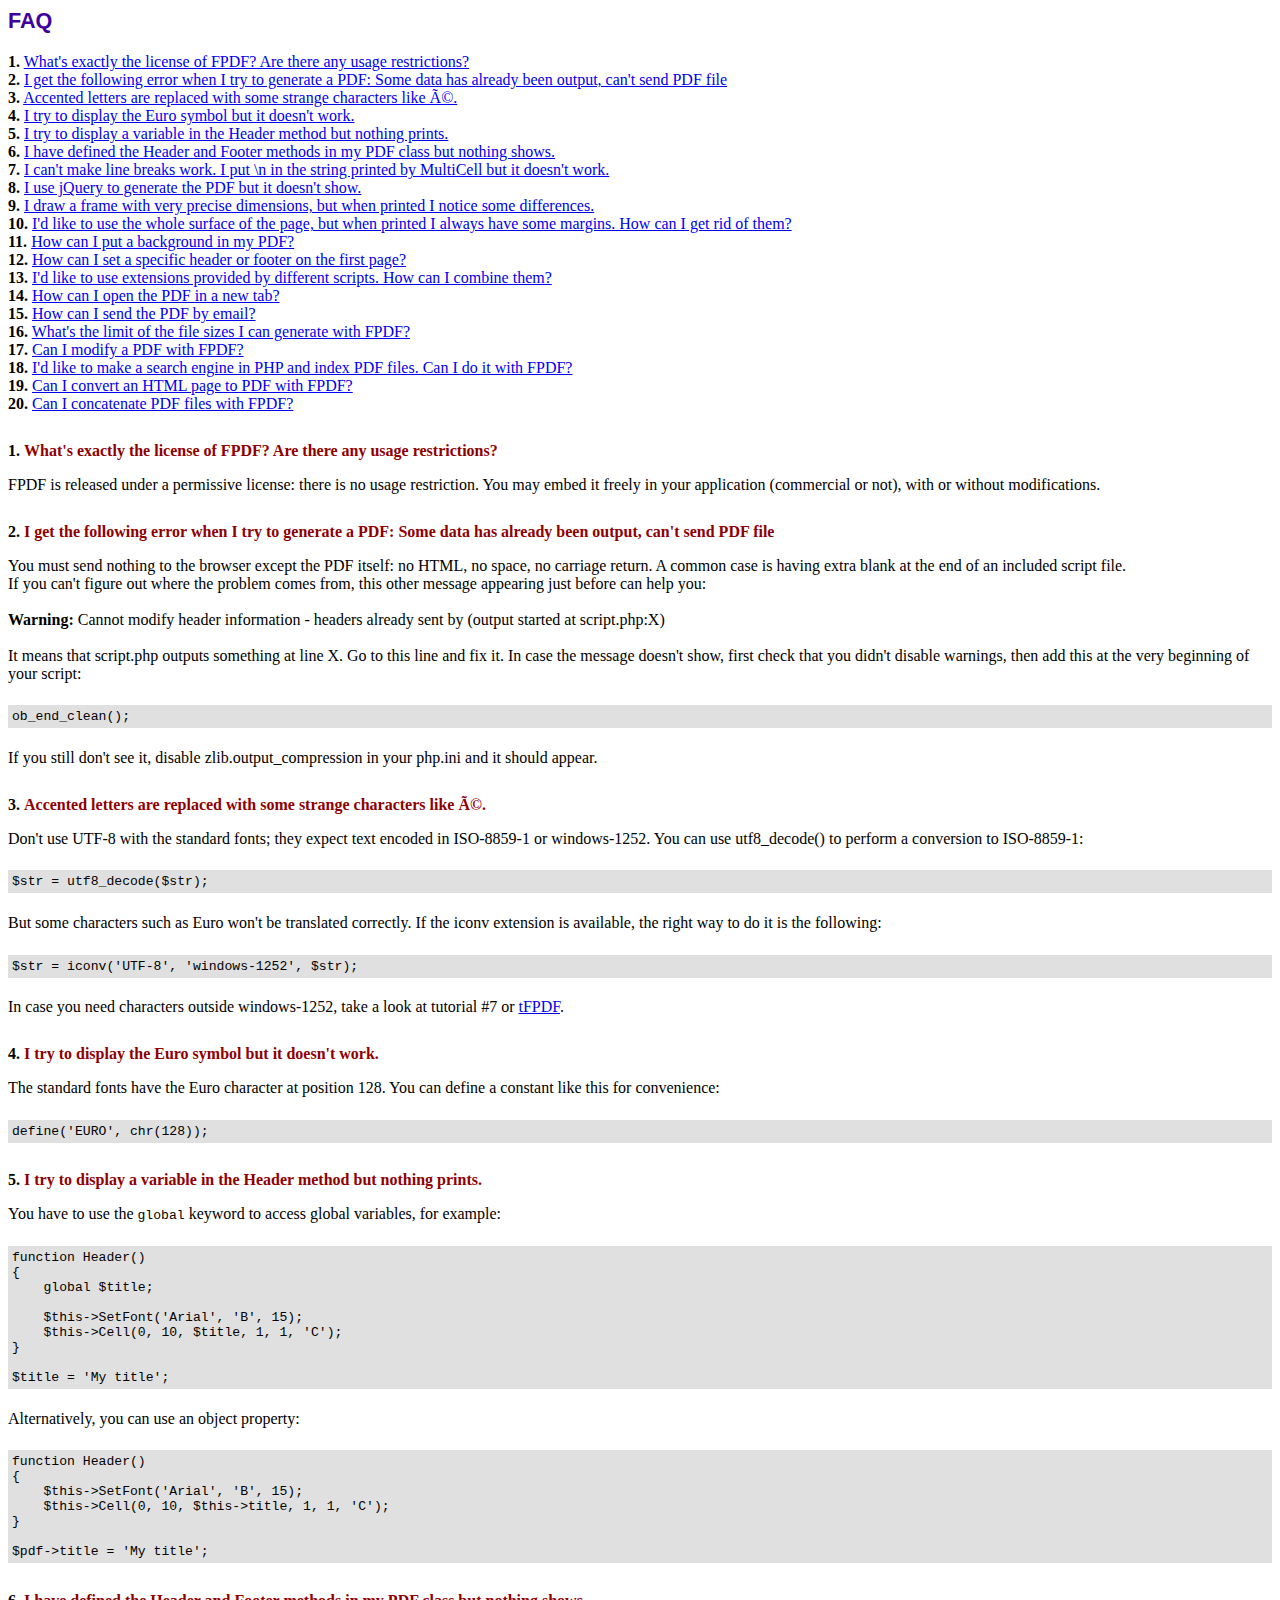
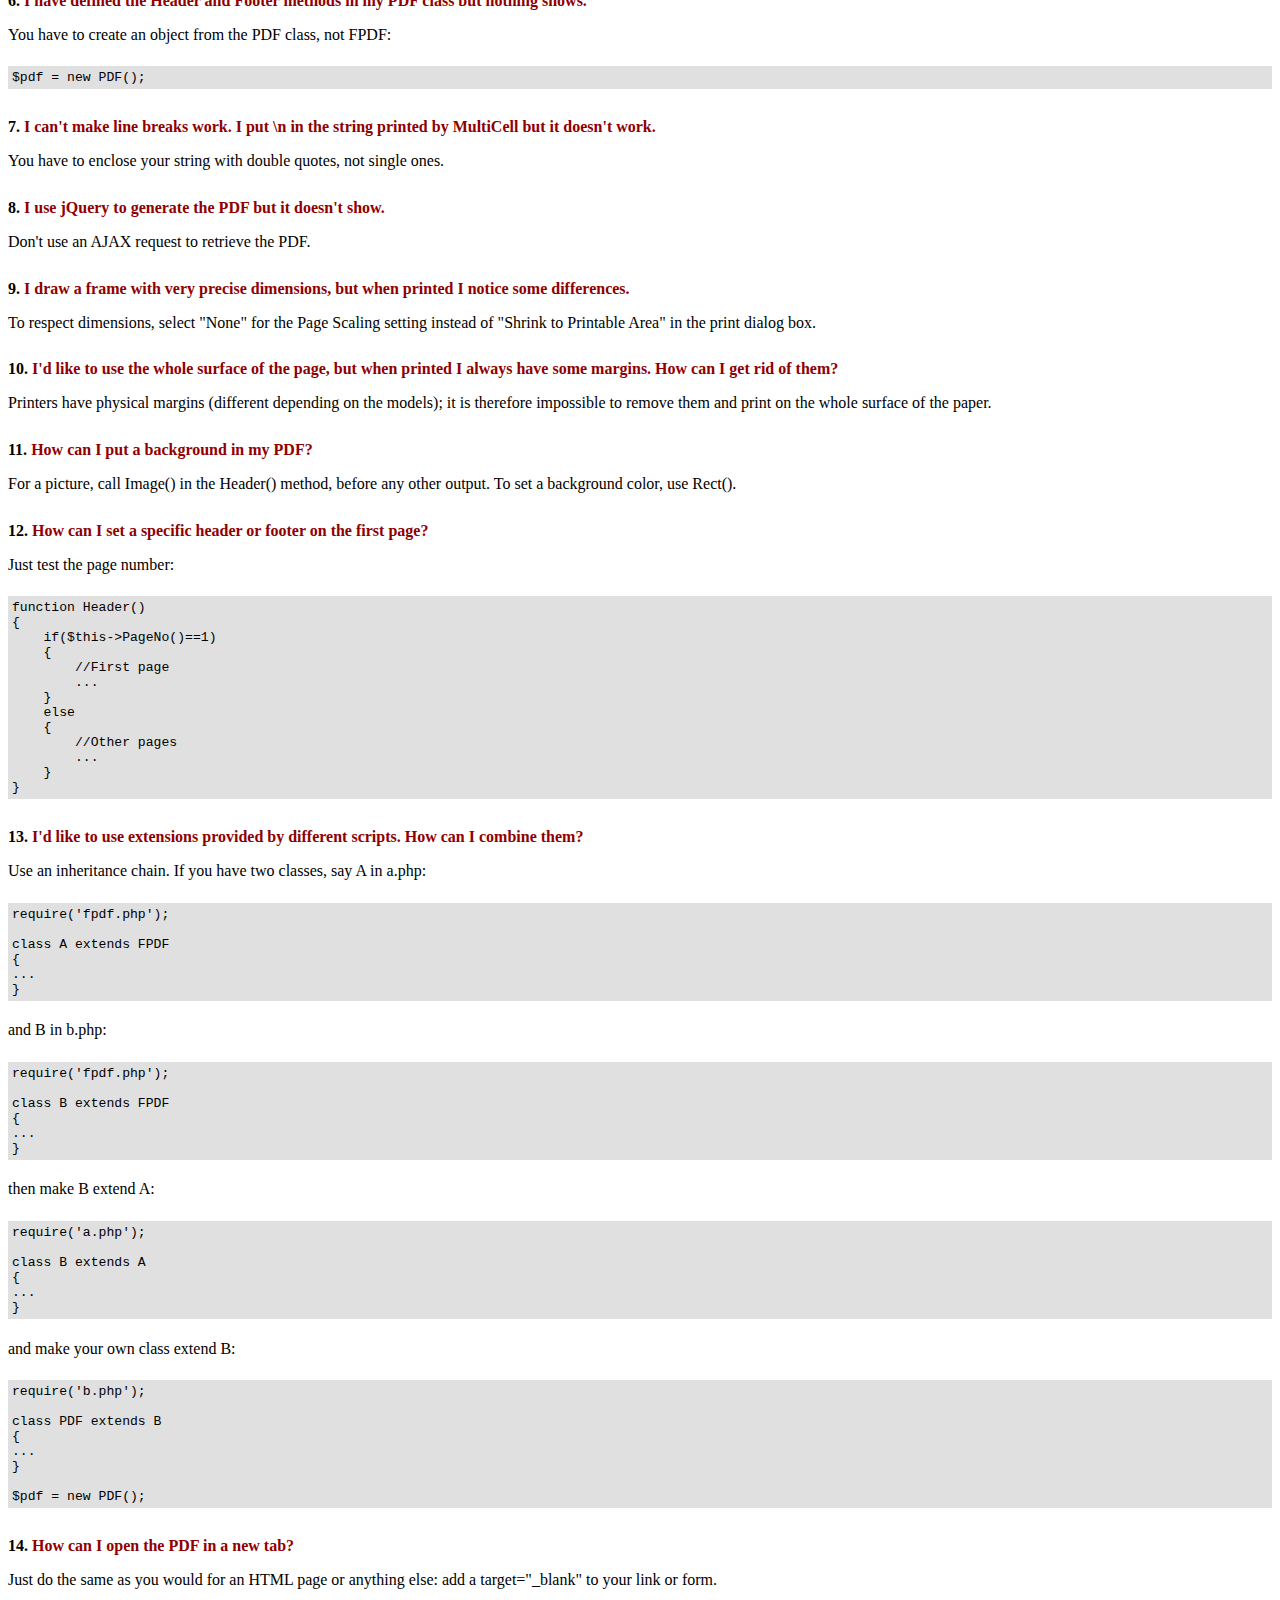
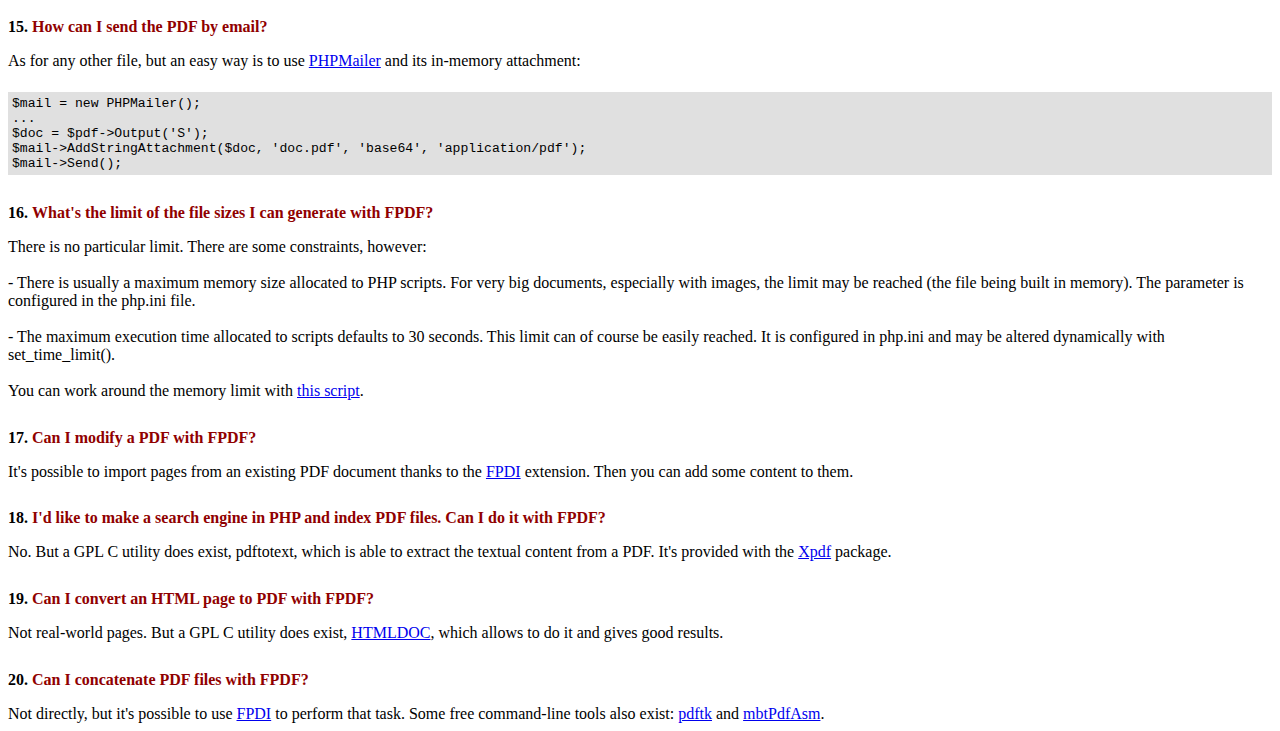
<file: lab7/fpdf/FAQ.htm>
<!DOCTYPE html PUBLIC "-//W3C//DTD HTML 4.01 Transitional//EN">
<html>
<head>
<meta http-equiv="Content-Type" content="text/html; charset=ISO-8859-1">
<title>FAQ</title>
<link type="text/css" rel="stylesheet" href="fpdf.css">
<style type="text/css">
ul {list-style-type:none; margin:0; padding:0}
ul#answers li {margin-top:1.8em}
.question {font-weight:bold; color:#900000}
</style>
</head>
<body>
<h1>FAQ</h1>
<ul>
<li><b>1.</b> <a href='#q1'>What's exactly the license of FPDF? Are there any usage restrictions?</a></li>
<li><b>2.</b> <a href='#q2'>I get the following error when I try to generate a PDF: Some data has already been output, can't send PDF file</a></li>
<li><b>3.</b> <a href='#q3'>Accented letters are replaced with some strange characters like é.</a></li>
<li><b>4.</b> <a href='#q4'>I try to display the Euro symbol but it doesn't work.</a></li>
<li><b>5.</b> <a href='#q5'>I try to display a variable in the Header method but nothing prints.</a></li>
<li><b>6.</b> <a href='#q6'>I have defined the Header and Footer methods in my PDF class but nothing shows.</a></li>
<li><b>7.</b> <a href='#q7'>I can't make line breaks work. I put \n in the string printed by MultiCell but it doesn't work.</a></li>
<li><b>8.</b> <a href='#q8'>I use jQuery to generate the PDF but it doesn't show.</a></li>
<li><b>9.</b> <a href='#q9'>I draw a frame with very precise dimensions, but when printed I notice some differences.</a></li>
<li><b>10.</b> <a href='#q10'>I'd like to use the whole surface of the page, but when printed I always have some margins. How can I get rid of them?</a></li>
<li><b>11.</b> <a href='#q11'>How can I put a background in my PDF?</a></li>
<li><b>12.</b> <a href='#q12'>How can I set a specific header or footer on the first page?</a></li>
<li><b>13.</b> <a href='#q13'>I'd like to use extensions provided by different scripts. How can I combine them?</a></li>
<li><b>14.</b> <a href='#q14'>How can I open the PDF in a new tab?</a></li>
<li><b>15.</b> <a href='#q15'>How can I send the PDF by email?</a></li>
<li><b>16.</b> <a href='#q16'>What's the limit of the file sizes I can generate with FPDF?</a></li>
<li><b>17.</b> <a href='#q17'>Can I modify a PDF with FPDF?</a></li>
<li><b>18.</b> <a href='#q18'>I'd like to make a search engine in PHP and index PDF files. Can I do it with FPDF?</a></li>
<li><b>19.</b> <a href='#q19'>Can I convert an HTML page to PDF with FPDF?</a></li>
<li><b>20.</b> <a href='#q20'>Can I concatenate PDF files with FPDF?</a></li>
</ul>

<ul id='answers'>
<li id='q1'>
<p><b>1.</b> <span class='question'>What's exactly the license of FPDF? Are there any usage restrictions?</span></p>
FPDF is released under a permissive license: there is no usage restriction. You may embed it
freely in your application (commercial or not), with or without modifications.
</li>

<li id='q2'>
<p><b>2.</b> <span class='question'>I get the following error when I try to generate a PDF: Some data has already been output, can't send PDF file</span></p>
You must send nothing to the browser except the PDF itself: no HTML, no space, no carriage return. A common
case is having extra blank at the end of an included script file.<br>
If you can't figure out where the problem comes from, this other message appearing just before can help you:<br>
<br>
<b>Warning:</b> Cannot modify header information - headers already sent by (output started at script.php:X)<br>
<br>
It means that script.php outputs something at line X. Go to this line and fix it.
In case the message doesn't show, first check that you didn't disable warnings, then add this at the very
beginning of your script:
<div class="doc-source">
<pre><code>ob_end_clean();</code></pre>
</div>
If you still don't see it, disable zlib.output_compression in your php.ini and it should appear.
</li>

<li id='q3'>
<p><b>3.</b> <span class='question'>Accented letters are replaced with some strange characters like é.</span></p>
Don't use UTF-8 with the standard fonts; they expect text encoded in ISO-8859-1 or windows-1252.
You can use utf8_decode() to perform a conversion to ISO-8859-1:
<div class="doc-source">
<pre><code>$str = utf8_decode($str);</code></pre>
</div>
But some characters such as Euro won't be translated correctly. If the iconv extension is available, the
right way to do it is the following:
<div class="doc-source">
<pre><code>$str = iconv('UTF-8', 'windows-1252', $str);</code></pre>
</div>
In case you need characters outside windows-1252, take a look at tutorial #7 or
<a href="http://www.fpdf.org/?go=script&amp;id=92" target="_blank">tFPDF</a>.
</li>

<li id='q4'>
<p><b>4.</b> <span class='question'>I try to display the Euro symbol but it doesn't work.</span></p>
The standard fonts have the Euro character at position 128. You can define a constant like this
for convenience:
<div class="doc-source">
<pre><code>define('EURO', chr(128));</code></pre>
</div>
</li>

<li id='q5'>
<p><b>5.</b> <span class='question'>I try to display a variable in the Header method but nothing prints.</span></p>
You have to use the <code>global</code> keyword to access global variables, for example:
<div class="doc-source">
<pre><code>function Header()
{
    global $title;

    $this-&gt;SetFont('Arial', 'B', 15);
    $this-&gt;Cell(0, 10, $title, 1, 1, 'C');
}

$title = 'My title';</code></pre>
</div>
Alternatively, you can use an object property:
<div class="doc-source">
<pre><code>function Header()
{
    $this-&gt;SetFont('Arial', 'B', 15);
    $this-&gt;Cell(0, 10, $this-&gt;title, 1, 1, 'C');
}

$pdf-&gt;title = 'My title';</code></pre>
</div>
</li>

<li id='q6'>
<p><b>6.</b> <span class='question'>I have defined the Header and Footer methods in my PDF class but nothing shows.</span></p>
You have to create an object from the PDF class, not FPDF:
<div class="doc-source">
<pre><code>$pdf = new PDF();</code></pre>
</div>
</li>

<li id='q7'>
<p><b>7.</b> <span class='question'>I can't make line breaks work. I put \n in the string printed by MultiCell but it doesn't work.</span></p>
You have to enclose your string with double quotes, not single ones.
</li>

<li id='q8'>
<p><b>8.</b> <span class='question'>I use jQuery to generate the PDF but it doesn't show.</span></p>
Don't use an AJAX request to retrieve the PDF.
</li>

<li id='q9'>
<p><b>9.</b> <span class='question'>I draw a frame with very precise dimensions, but when printed I notice some differences.</span></p>
To respect dimensions, select "None" for the Page Scaling setting instead of "Shrink to Printable Area" in the print dialog box.
</li>

<li id='q10'>
<p><b>10.</b> <span class='question'>I'd like to use the whole surface of the page, but when printed I always have some margins. How can I get rid of them?</span></p>
Printers have physical margins (different depending on the models); it is therefore impossible to remove
them and print on the whole surface of the paper.
</li>

<li id='q11'>
<p><b>11.</b> <span class='question'>How can I put a background in my PDF?</span></p>
For a picture, call Image() in the Header() method, before any other output. To set a background color, use Rect().
</li>

<li id='q12'>
<p><b>12.</b> <span class='question'>How can I set a specific header or footer on the first page?</span></p>
Just test the page number:
<div class="doc-source">
<pre><code>function Header()
{
    if($this-&gt;PageNo()==1)
    {
        //First page
        ...
    }
    else
    {
        //Other pages
        ...
    }
}</code></pre>
</div>
</li>

<li id='q13'>
<p><b>13.</b> <span class='question'>I'd like to use extensions provided by different scripts. How can I combine them?</span></p>
Use an inheritance chain. If you have two classes, say A in a.php:
<div class="doc-source">
<pre><code>require('fpdf.php');

class A extends FPDF
{
...
}</code></pre>
</div>
and B in b.php:
<div class="doc-source">
<pre><code>require('fpdf.php');

class B extends FPDF
{
...
}</code></pre>
</div>
then make B extend A:
<div class="doc-source">
<pre><code>require('a.php');

class B extends A
{
...
}</code></pre>
</div>
and make your own class extend B:
<div class="doc-source">
<pre><code>require('b.php');

class PDF extends B
{
...
}

$pdf = new PDF();</code></pre>
</div>
</li>

<li id='q14'>
<p><b>14.</b> <span class='question'>How can I open the PDF in a new tab?</span></p>
Just do the same as you would for an HTML page or anything else: add a target="_blank" to your link or form.
</li>

<li id='q15'>
<p><b>15.</b> <span class='question'>How can I send the PDF by email?</span></p>
As for any other file, but an easy way is to use <a href="http://phpmailer.codeworxtech.com" target="_blank">PHPMailer</a> and
its in-memory attachment:
<div class="doc-source">
<pre><code>$mail = new PHPMailer();
...
$doc = $pdf-&gt;Output('S');
$mail-&gt;AddStringAttachment($doc, 'doc.pdf', 'base64', 'application/pdf');
$mail-&gt;Send();</code></pre>
</div>
</li>

<li id='q16'>
<p><b>16.</b> <span class='question'>What's the limit of the file sizes I can generate with FPDF?</span></p>
There is no particular limit. There are some constraints, however:
<br>
<br>
- There is usually a maximum memory size allocated to PHP scripts. For very big documents,
especially with images, the limit may be reached (the file being built in memory). The
parameter is configured in the php.ini file.
<br>
<br>
- The maximum execution time allocated to scripts defaults to 30 seconds. This limit can of course
be easily reached. It is configured in php.ini and may be altered dynamically with set_time_limit().
<br>
<br>
You can work around the memory limit with <a href="http://www.fpdf.org/?go=script&amp;id=76" target="_blank">this script</a>.
</li>

<li id='q17'>
<p><b>17.</b> <span class='question'>Can I modify a PDF with FPDF?</span></p>
It's possible to import pages from an existing PDF document thanks to the
<a href="https://www.setasign.com/products/fpdi/about/" target="_blank">FPDI</a> extension.
Then you can add some content to them.
</li>

<li id='q18'>
<p><b>18.</b> <span class='question'>I'd like to make a search engine in PHP and index PDF files. Can I do it with FPDF?</span></p>
No. But a GPL C utility does exist, pdftotext, which is able to extract the textual content from a PDF.
It's provided with the <a href="http://www.foolabs.com/xpdf/" target="_blank">Xpdf</a> package.
</li>

<li id='q19'>
<p><b>19.</b> <span class='question'>Can I convert an HTML page to PDF with FPDF?</span></p>
Not real-world pages. But a GPL C utility does exist, <a href="https://www.msweet.org/projects.php?Z1" target="_blank">HTMLDOC</a>,
which allows to do it and gives good results.
</li>

<li id='q20'>
<p><b>20.</b> <span class='question'>Can I concatenate PDF files with FPDF?</span></p>
Not directly, but it's possible to use <a href="https://www.setasign.com/products/fpdi/demos/concatenate-fake/" target="_blank">FPDI</a>
to perform that task. Some free command-line tools also exist:
<a href="https://www.pdflabs.com/tools/pdftk-the-pdf-toolkit/" target="_blank">pdftk</a> and
<a href="http://thierry.schmit.free.fr/spip/spip.php?article15" target="_blank">mbtPdfAsm</a>.
</li>
</ul>
</body>
</html>
</file>
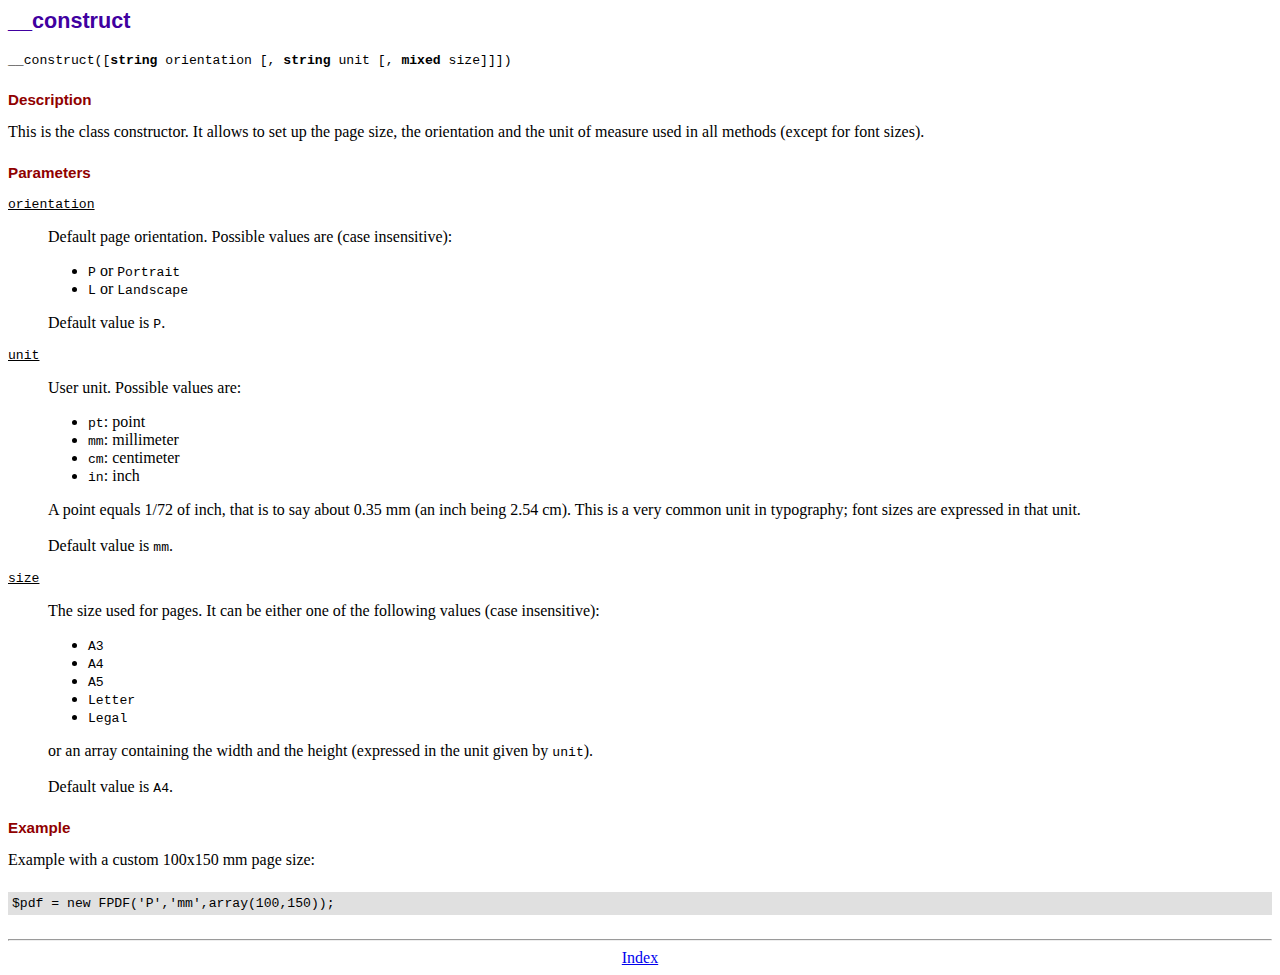
<file: lab7/fpdf/doc/__construct.htm>
<!DOCTYPE html PUBLIC "-//W3C//DTD HTML 4.01 Transitional//EN">
<html>
<head>
<meta http-equiv="Content-Type" content="text/html; charset=ISO-8859-1">
<title>__construct</title>
<link type="text/css" rel="stylesheet" href="../fpdf.css">
</head>
<body>
<h1>__construct</h1>
<code>__construct([<b>string</b> orientation [, <b>string</b> unit [, <b>mixed</b> size]]])</code>
<h2>Description</h2>
This is the class constructor. It allows to set up the page size, the orientation and the
unit of measure used in all methods (except for font sizes).
<h2>Parameters</h2>
<dl class="param">
<dt><code>orientation</code></dt>
<dd>
Default page orientation. Possible values are (case insensitive):
<ul>
<li><code>P</code> or <code>Portrait</code></li>
<li><code>L</code> or <code>Landscape</code></li>
</ul>
Default value is <code>P</code>.
</dd>
<dt><code>unit</code></dt>
<dd>
User unit. Possible values are:
<ul>
<li><code>pt</code>: point</li>
<li><code>mm</code>: millimeter</li>
<li><code>cm</code>: centimeter</li>
<li><code>in</code>: inch</li>
</ul>
A point equals 1/72 of inch, that is to say about 0.35 mm (an inch being 2.54 cm). This
is a very common unit in typography; font sizes are expressed in that unit.
<br>
<br>
Default value is <code>mm</code>.
</dd>
<dt><code>size</code></dt>
<dd>
The size used for pages. It can be either one of the following values (case insensitive):
<ul>
<li><code>A3</code></li>
<li><code>A4</code></li>
<li><code>A5</code></li>
<li><code>Letter</code></li>
<li><code>Legal</code></li>
</ul>
or an array containing the width and the height (expressed in the unit given by <code>unit</code>).<br>
<br>
Default value is <code>A4</code>.
</dd>
</dl>
<h2>Example</h2>
Example with a custom 100x150 mm page size:
<div class="doc-source">
<pre><code>$pdf = new FPDF('P','mm',array(100,150));</code></pre>
</div>
<hr style="margin-top:1.5em">
<div style="text-align:center"><a href="index.htm">Index</a></div>
</body>
</html>
</file>
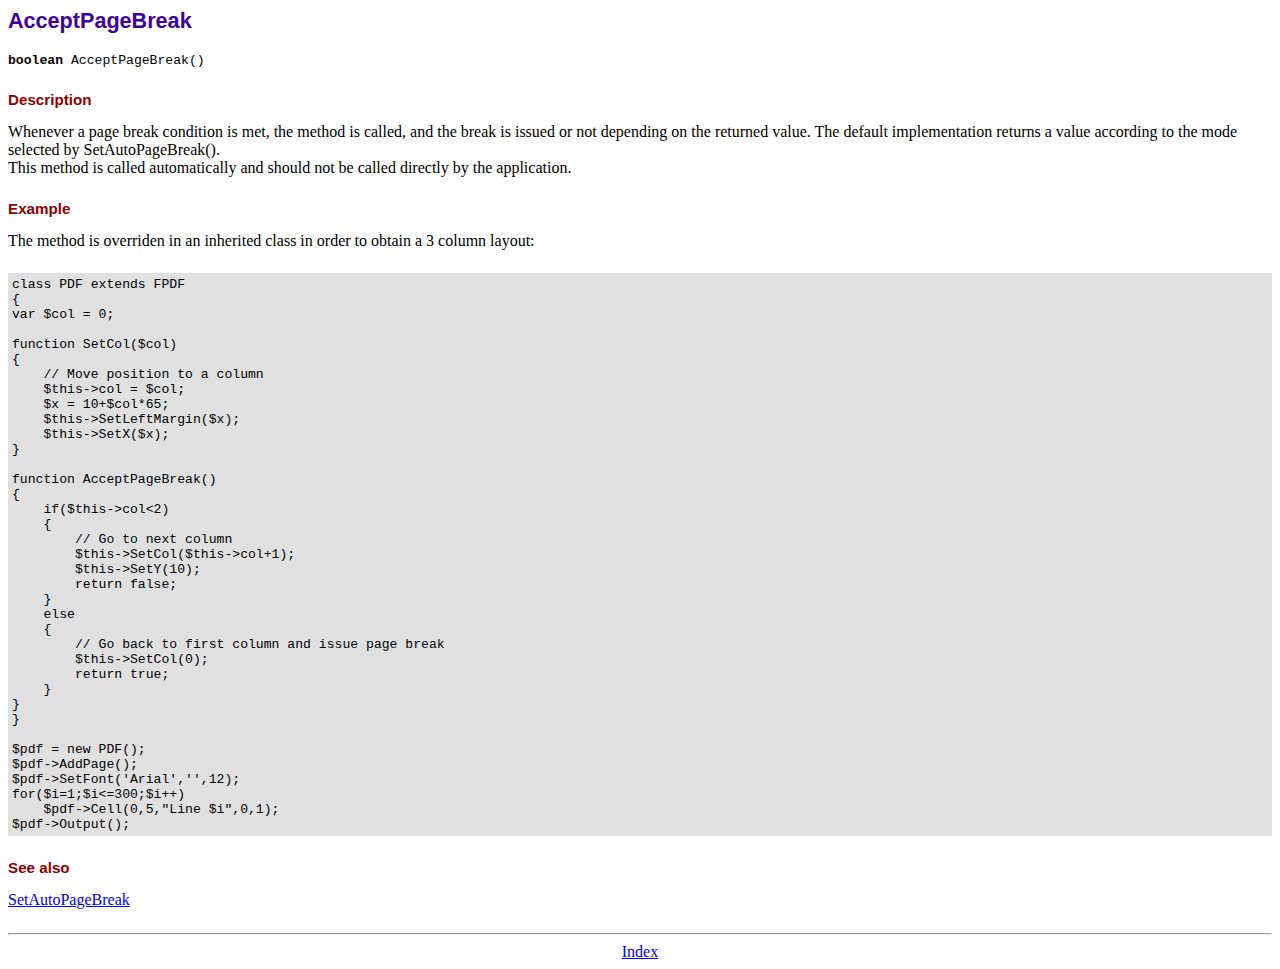
<file: lab7/fpdf/doc/acceptpagebreak.htm>
<!DOCTYPE html PUBLIC "-//W3C//DTD HTML 4.01 Transitional//EN">
<html>
<head>
<meta http-equiv="Content-Type" content="text/html; charset=ISO-8859-1">
<title>AcceptPageBreak</title>
<link type="text/css" rel="stylesheet" href="../fpdf.css">
</head>
<body>
<h1>AcceptPageBreak</h1>
<code><b>boolean</b> AcceptPageBreak()</code>
<h2>Description</h2>
Whenever a page break condition is met, the method is called, and the break is issued or not
depending on the returned value. The default implementation returns a value according to the
mode selected by SetAutoPageBreak().
<br>
This method is called automatically and should not be called directly by the application.
<h2>Example</h2>
The method is overriden in an inherited class in order to obtain a 3 column layout:
<div class="doc-source">
<pre><code>class PDF extends FPDF
{
var $col = 0;

function SetCol($col)
{
    // Move position to a column
    $this-&gt;col = $col;
    $x = 10+$col*65;
    $this-&gt;SetLeftMargin($x);
    $this-&gt;SetX($x);
}

function AcceptPageBreak()
{
    if($this-&gt;col&lt;2)
    {
        // Go to next column
        $this-&gt;SetCol($this-&gt;col+1);
        $this-&gt;SetY(10);
        return false;
    }
    else
    {
        // Go back to first column and issue page break
        $this-&gt;SetCol(0);
        return true;
    }
}
}

$pdf = new PDF();
$pdf-&gt;AddPage();
$pdf-&gt;SetFont('Arial','',12);
for($i=1;$i&lt;=300;$i++)
    $pdf-&gt;Cell(0,5,"Line $i",0,1);
$pdf-&gt;Output();</code></pre>
</div>
<h2>See also</h2>
<a href="setautopagebreak.htm">SetAutoPageBreak</a>
<hr style="margin-top:1.5em">
<div style="text-align:center"><a href="index.htm">Index</a></div>
</body>
</html>
</file>
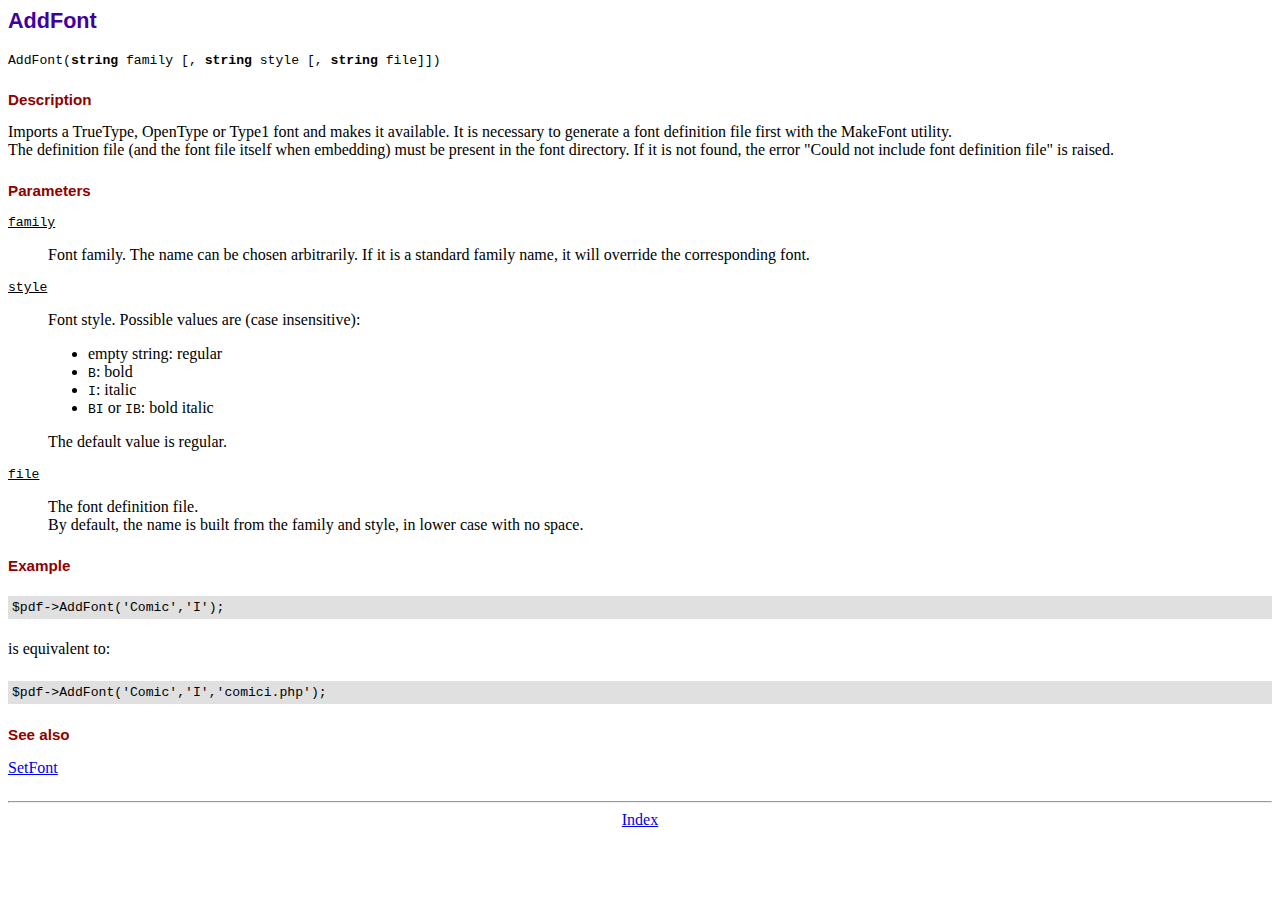
<file: lab7/fpdf/doc/addfont.htm>
<!DOCTYPE html PUBLIC "-//W3C//DTD HTML 4.01 Transitional//EN">
<html>
<head>
<meta http-equiv="Content-Type" content="text/html; charset=ISO-8859-1">
<title>AddFont</title>
<link type="text/css" rel="stylesheet" href="../fpdf.css">
</head>
<body>
<h1>AddFont</h1>
<code>AddFont(<b>string</b> family [, <b>string</b> style [, <b>string</b> file]])</code>
<h2>Description</h2>
Imports a TrueType, OpenType or Type1 font and makes it available. It is necessary to generate a font
definition file first with the MakeFont utility.
<br>
The definition file (and the font file itself when embedding) must be present in the font directory.
If it is not found, the error "Could not include font definition file" is raised.
<h2>Parameters</h2>
<dl class="param">
<dt><code>family</code></dt>
<dd>
Font family. The name can be chosen arbitrarily. If it is a standard family name, it will
override the corresponding font.
</dd>
<dt><code>style</code></dt>
<dd>
Font style. Possible values are (case insensitive):
<ul>
<li>empty string: regular</li>
<li><code>B</code>: bold</li>
<li><code>I</code>: italic</li>
<li><code>BI</code> or <code>IB</code>: bold italic</li>
</ul>
The default value is regular.
</dd>
<dt><code>file</code></dt>
<dd>
The font definition file.
<br>
By default, the name is built from the family and style, in lower case with no space.
</dd>
</dl>
<h2>Example</h2>
<div class="doc-source">
<pre><code>$pdf-&gt;AddFont('Comic','I');</code></pre>
</div>
is equivalent to:
<div class="doc-source">
<pre><code>$pdf-&gt;AddFont('Comic','I','comici.php');</code></pre>
</div>
<h2>See also</h2>
<a href="setfont.htm">SetFont</a>
<hr style="margin-top:1.5em">
<div style="text-align:center"><a href="index.htm">Index</a></div>
</body>
</html>
</file>
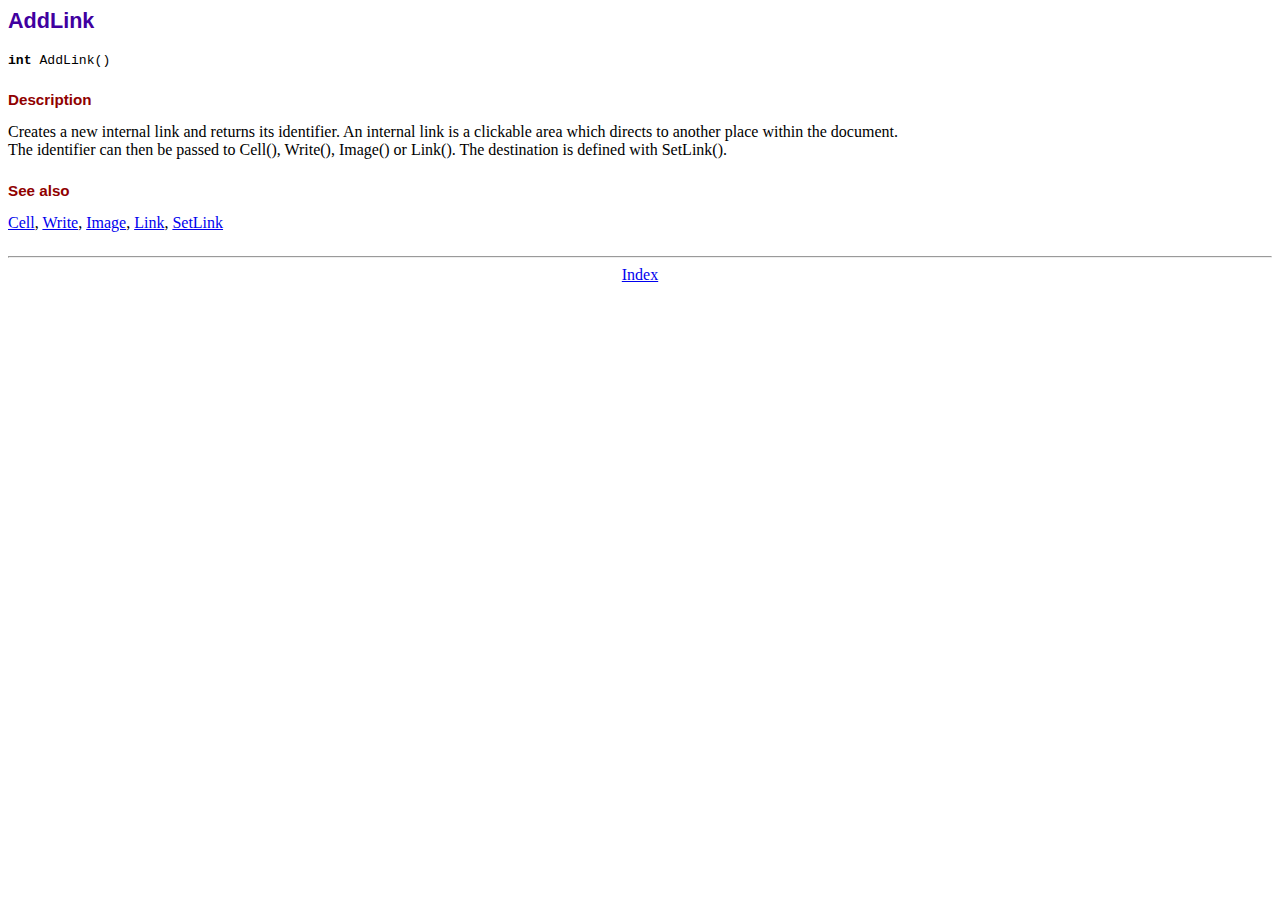
<file: lab7/fpdf/doc/addlink.htm>
<!DOCTYPE html PUBLIC "-//W3C//DTD HTML 4.01 Transitional//EN">
<html>
<head>
<meta http-equiv="Content-Type" content="text/html; charset=ISO-8859-1">
<title>AddLink</title>
<link type="text/css" rel="stylesheet" href="../fpdf.css">
</head>
<body>
<h1>AddLink</h1>
<code><b>int</b> AddLink()</code>
<h2>Description</h2>
Creates a new internal link and returns its identifier. An internal link is a clickable area
which directs to another place within the document.
<br>
The identifier can then be passed to Cell(), Write(), Image() or Link(). The destination is
defined with SetLink().
<h2>See also</h2>
<a href="cell.htm">Cell</a>,
<a href="write.htm">Write</a>,
<a href="image.htm">Image</a>,
<a href="link.htm">Link</a>,
<a href="setlink.htm">SetLink</a>
<hr style="margin-top:1.5em">
<div style="text-align:center"><a href="index.htm">Index</a></div>
</body>
</html>
</file>
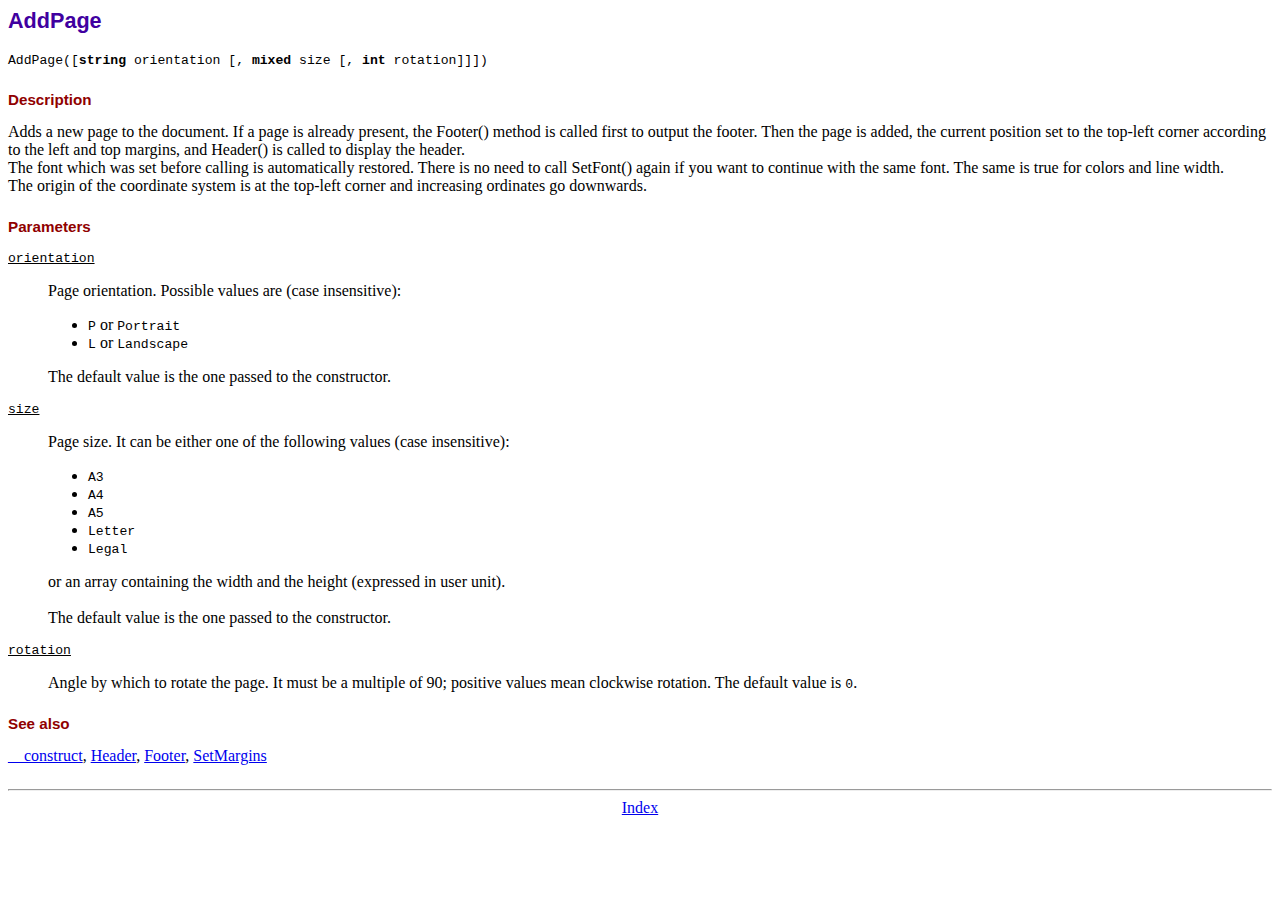
<file: lab7/fpdf/doc/addpage.htm>
<!DOCTYPE html PUBLIC "-//W3C//DTD HTML 4.01 Transitional//EN">
<html>
<head>
<meta http-equiv="Content-Type" content="text/html; charset=ISO-8859-1">
<title>AddPage</title>
<link type="text/css" rel="stylesheet" href="../fpdf.css">
</head>
<body>
<h1>AddPage</h1>
<code>AddPage([<b>string</b> orientation [, <b>mixed</b> size [, <b>int</b> rotation]]])</code>
<h2>Description</h2>
Adds a new page to the document. If a page is already present, the Footer() method is called
first to output the footer. Then the page is added, the current position set to the top-left
corner according to the left and top margins, and Header() is called to display the header.
<br>
The font which was set before calling is automatically restored. There is no need to call
SetFont() again if you want to continue with the same font. The same is true for colors and
line width.
<br>
The origin of the coordinate system is at the top-left corner and increasing ordinates go
downwards.
<h2>Parameters</h2>
<dl class="param">
<dt><code>orientation</code></dt>
<dd>
Page orientation. Possible values are (case insensitive):
<ul>
<li><code>P</code> or <code>Portrait</code></li>
<li><code>L</code> or <code>Landscape</code></li>
</ul>
The default value is the one passed to the constructor.
</dd>
<dt><code>size</code></dt>
<dd>
Page size. It can be either one of the following values (case insensitive):
<ul>
<li><code>A3</code></li>
<li><code>A4</code></li>
<li><code>A5</code></li>
<li><code>Letter</code></li>
<li><code>Legal</code></li>
</ul>
or an array containing the width and the height (expressed in user unit).<br>
<br>
The default value is the one passed to the constructor.
</dd>
<dt><code>rotation</code></dt>
<dd>
Angle by which to rotate the page. It must be a multiple of 90; positive values
mean clockwise rotation. The default value is <code>0</code>.
</dd>
</dl>
<h2>See also</h2>
<a href="__construct.htm">__construct</a>,
<a href="header.htm">Header</a>,
<a href="footer.htm">Footer</a>,
<a href="setmargins.htm">SetMargins</a>
<hr style="margin-top:1.5em">
<div style="text-align:center"><a href="index.htm">Index</a></div>
</body>
</html>
</file>
<file: lab2/style.css>
/* css Zen Garden default style v1.02 */
/* css released under Creative Commons License - http://creativecommons.org/licenses/by-nc-sa/1.0/  */

/* This file based on 'Tranquille' by Dave Shea */
/* You may use this file as a foundation for any new work, but you may find it easier to start from scratch. */
/* Not all elements are defined in this file, so you'll most likely want to refer to the xhtml as well. */

/* Your images should be linked as if the CSS file sits in the same folder as the images. ie. no paths. */


/* basic elements */
html {
	margin: 0;
	padding: 0;
	}
body { 
	font: 110% Cardinal, georgia, sans-serif;
	font-weight: lighter;
	line-height: 1.88889;
	color: white; 
	background: url(bg.png) fixed ; 
	margin: 0; 
	padding: 0;
	}
p { 
	margin-top: 0; 
	text-align: justify;
	}
h3 { 
	font: italic normal 1.4em Cardinal, georgia, sans-serif;
	letter-spacing: 1px; 
	margin-bottom: 0; 
	color: #ffe3b7;
	}
a:link { 
	font-weight: bold; 
	text-decoration: none; 
	color: #6be8ff;
	}
a:visited { 
	font-weight: bold; 
	text-decoration: none; 
	color: #eda5ff;
	}
a:hover, a:focus, a:active { 
	text-decoration: underline; 
	color: #48b9ce;
	}
abbr {
	border-bottom: none;
	}


/* specific divs */
.page-wrapper { 

	padding: 0 175px 0 80px;  
	margin: 0; 
	position: relative;
	}

.intro { 
	min-width: 470px;
	width: 100%;
	}

header h1 { 
text-align:left;
font-size: 220%;
color: white;
margin: 0px 0px 10px 10px;
	}
header h2 { 
text-align:right;
font-size: 160%;
color: white;
margin: 0px 10px 80px 0px;
	}

header {
	background: transparent url(banner.png);
	padding-top: 20px;
	height: 140px;

}

.summary {
	clear: both; 
	background-color: rgba(107, 77, 81, 0.7);
	border: #e30020 3px ridge;
	margin: 20px 0px 20px 0px; 
	padding-left: 25px;
	padding-right: 25px;
	float: left;	
	width: 500px;
	}
.summary p {
	font-size: 120%;
	text-align: center;
	}

.preamble {
	clear: right; 
	margin-top: 20px;
	padding: 0px 10px 0 10px;
	background-color: rgba(183, 87, 146, 0.7);
	border: #e30020 3px ridge;
	float: right;
	width: 500px;
	}
.supporting {	
	margin: 0px 0px 40px 0px;
	}

.explanation {
	background-color: rgba(140, 16, 107, 0.7);
	border: #e30020 3px ridge;
	float: left;
	width: 500px;
	padding: 0px 25px 0 25px;
	margin-bottom: 20px;
	}

.participation {
	background-color: rgba(152, 61, 177, 0.7);
	border: #e30020 3px ridge;
	float: right;
	width: 500px;
	margin: 20px 0px 20px 0px;
	padding: 0px 10px 0 10px;
	}

.benefits {
	background-color: rgba(114, 20, 219, 0.7);
	border: #e30020 3px ridge;
	float: left;
	width: 500px;
	padding: 0px 25px 0 25px;
	margin: 0px 0px 20px 0px;
	}

.requirements {
	clear: both;
	background-color: rgba(120, 69, 153, 0.7);
	border: #e30020 3px ridge;
	
	margin-top: 20px;
	padding: 0px 10px 0 10px;
	}

footer {
	margin-top: 20px;
	text-align: center; 
	}

footer a{ 
	margin-right: 20px; 
	}

.sidebar {
	background: url(sidebar.png); 
	margin: 50px 5px 0px 600px; 
	position: fixed; 
	top: 0; 
	right: 0;
	}
.sidebar .wrapper { 
	font: 10px verdana, sans-serif; 
	padding: 10px; 
	width: 130px; 
	}

.sidebar ul {
	margin: 0;
	padding: 0;
	}
.sidebar li {
	line-height: 1.3em; 
	display: block; 
	padding-top: 5px; 
	margin-bottom: 5px;
	list-style-type: none;
	border-bottom: white 1px solid;
	}
.sidebar li a:link {
	color: #ffbbc5;
	}
.sidebar li a:visited {
	color: #68efff;
	}
</file>
<file: lab3/style.css>
﻿/* 
Author: @mrjopino
Name: Design Register
Description: Design register crazy!
*/

@charset "utf-8";

@import url(http://fonts.googleapis.com/css?family=Titan+One);

@import url(http://weloveiconfonts.com/api/?family=fontawesome);

@import url(http://meyerweb.com/eric/tools/css/reset/reset.css);



body {
  
  background: url(bg.jpg) fixed ;
  
  text-align: center;
  
  font-family: Arial, sans-serif;
  
  font-size: 14px;
  
  color: white;
  
  line-height: 1.5em;

}



[class*="fontawesome-"]:before {
  
  font-family: 'FontAwesome', sans-serif;
  
  color: FFF;

}



input {
  
  font-size: 1em;
  
  line-height: 1.5em;
  
  margin: 0;
  
  padding: 0;
  
  -webkit-appearance: none;

}


.Registro {
  
  margin: 50px auto;
  
  width: 268px;

}



span {
  
  color: hsl(5, 50%, 57%);
  
  display: block;
  
  height: 48px;
  
  line-height: 48px;
  
  position: absolute;
  
  text-align: center;
  
  width: 36px;

}





input.input,select {
  
  border: none;
  
  height: 40px;
  
  outline: none;
  
  margin-bottom: 5px;
  background-color: rgb(180,195,200);
  
  border-top: 2px solid #2c90c6;
  
  border-right: 1px solid #000;
  
  border-left: 1px solid #000;
  
  border-radius:10px;
  
  -moz-border-radius: 10px;
  
  -webkit-border-radius: 10px;
  
  -ms-border-radius: 10px;
  
  -o-border-radius: 10px;
  
  color: #363636;
  
  padding-left: 36px;
  
  width:204px;

}



input[type="submit"],input[type="button"],input[type="reset"] {

  background-color: #2c90c6;

  border: 1px solid #2c90c6;

  border-radius: 15px;

  -moz-border-radius: 15px;

  -webkit-border-radius: 15px;

  -ms-border-radius: 15px;

  -o-border-radius: 15px;

  color: #fff;

  font-weight: bold;

  line-height: 48px;

  text-transform: uppercase;

  width: 204px;

  margin-bottom: 8px;
}


input[type="submit"]:hover,input[type="button"]:hover,input[type="reset"]:hover {

  background-color: #2c70c6;

  box-shadow: 2px 2px 20px  #2c90c6, #fff 0 -1px 2px;

}


/*select{
  border-radius: 15px;

  -moz-border-radius: 15px;

  -webkit-border-radius: 15px;

  -ms-border-radius: 15px;

  -o-border-radius: 15px;

  width: 204px;
}*/


.texto {

  color: #2c90c6;
 
 font-size: 40px;
 
 margin: 2% auto;

  text-align: center;

  font-family: 'Titan One';
  text-shadow: 1px 2px 1px  rgba(0,0,0,.5);

  padding-top: 40px;

}

fieldset {


    background: rgb(116,126,158);

    position:relative;

    padding-top:50px;

    order-radius:10px;

    -moz-border-radius: 10px;

    -webkit-border-radius: 10px;

    -ms-border-radius: 10px;

    -o-border-radius: 10px;

}


legend {

    padding: 2% auto;

    position:absolute;

    top:20px;

    left:18px;

    font-weight: bold;
}
.error{
  color: red;
  font-size: 12px;
}
​
p:hover {

  text-shadow: 2px 2px 20px  #2c90c6, #fff 0 -1px 2px;

}
</file>
<file: lab7/fpdf/fpdf.css>
body {font-family:"Times New Roman",serif}
h1 {font:bold 135% Arial,sans-serif; color:#4000A0; margin-bottom:0.9em}
h2 {font:bold 95% Arial,sans-serif; color:#900000; margin-top:1.5em; margin-bottom:1em}
dl.param dt {text-decoration:underline}
dl.param dd {margin-top:1em; margin-bottom:1em}
dl.param ul {margin-top:1em; margin-bottom:1em}
tt, code, kbd {font-family:"Courier New",Courier,monospace; font-size:82%}
div.source {margin-top:1.4em; margin-bottom:1.3em}
div.source pre {display:table; border:1px solid #24246A; width:100%; margin:0em; font-family:inherit; font-size:100%}
div.source code {display:block; border:1px solid #C5C5EC; background-color:#F0F5FF; padding:6px; color:#000000}
div.doc-source {margin-top:1.4em; margin-bottom:1.3em}
div.doc-source pre {display:table; width:100%; margin:0em; font-family:inherit; font-size:100%}
div.doc-source code {display:block; background-color:#E0E0E0; padding:4px}
.kw {color:#000080; font-weight:bold}
.str {color:#CC0000}
.cmt {color:#008000}
p.demo {text-align:center; margin-top:-0.9em}
a.demo {text-decoration:none; font-weight:bold; color:#0000CC}
a.demo:link {text-decoration:none; font-weight:bold; color:#0000CC}
a.demo:hover {text-decoration:none; font-weight:bold; color:#0000FF}
a.demo:active {text-decoration:none; font-weight:bold; color:#0000FF}
</file>
<file: css/simple-sidebar.css>
/*!
 * Start Bootstrap - Simple Sidebar (http://startbootstrap.com/)
 * Copyright 2013-2016 Start Bootstrap
 * Licensed under MIT (https://github.com/BlackrockDigital/startbootstrap/blob/gh-pages/LICENSE)
 */

 body {
    overflow-x: hidden;
 }

/* Toggle Styles */

#wrapper {
    padding-left: 0;
    -webkit-transition: all 0.5s ease;
    -moz-transition: all 0.5s ease;
    -o-transition: all 0.5s ease;
    transition: all 0.5s ease;
}

#wrapper.toggled {
    padding-left: 250px;
}

#sidebar-wrapper {
    z-index: 1000;
    position: fixed;
    left: 250px;
    width: 0;
    height: 100%;
    margin-left: -250px;
    overflow-y: auto;
    background: #000;
    -webkit-transition: all 0.5s ease;
    -moz-transition: all 0.5s ease;
    -o-transition: all 0.5s ease;
    transition: all 0.5s ease;
}

#wrapper.toggled #sidebar-wrapper {
    width: 250px;
}

#page-content-wrapper {
    width: 100%;
    position: absolute;
    padding: 15px;
}

#wrapper.toggled #page-content-wrapper {
    position: absolute;
    margin-right: -250px;
}

/* Sidebar Styles */

.sidebar-nav {
    position: absolute;
    top: 0;
    width: 250px;
    margin: 0;
    padding: 0;
    list-style: none;
}

.sidebar-nav li {
    text-indent: 20px;
    line-height: 40px;
}

.sidebar-nav li a {
    display: block;
    text-decoration: none;
    color: #999999;
}

.sidebar-nav li a:hover {
    text-decoration: none;
    color: #fff;
    background: rgba(255,255,255,0.2);
}

.sidebar-nav li a:active,
.sidebar-nav li a:focus {
    text-decoration: none;
}

.sidebar-nav > .sidebar-brand {
    height: 65px;
    font-size: 18px;
    line-height: 60px;
}

.sidebar-nav > .sidebar-brand a {
    color: #999999;
}

.sidebar-nav > .sidebar-brand a:hover {
    color: #fff;
    background: none;
}

@media(min-width:768px) {
    #wrapper {
        padding-left: 0;
    }

    #wrapper.toggled {
        padding-left: 250px;
    }

    #sidebar-wrapper {
        width: 0;
    }

    #wrapper.toggled #sidebar-wrapper {
        width: 250px;
    }

    #page-content-wrapper {
        padding: 20px;
        position: relative;
    }

    #wrapper.toggled #page-content-wrapper {
        position: relative;
        margin-right: 0;
    }
}
</file>
